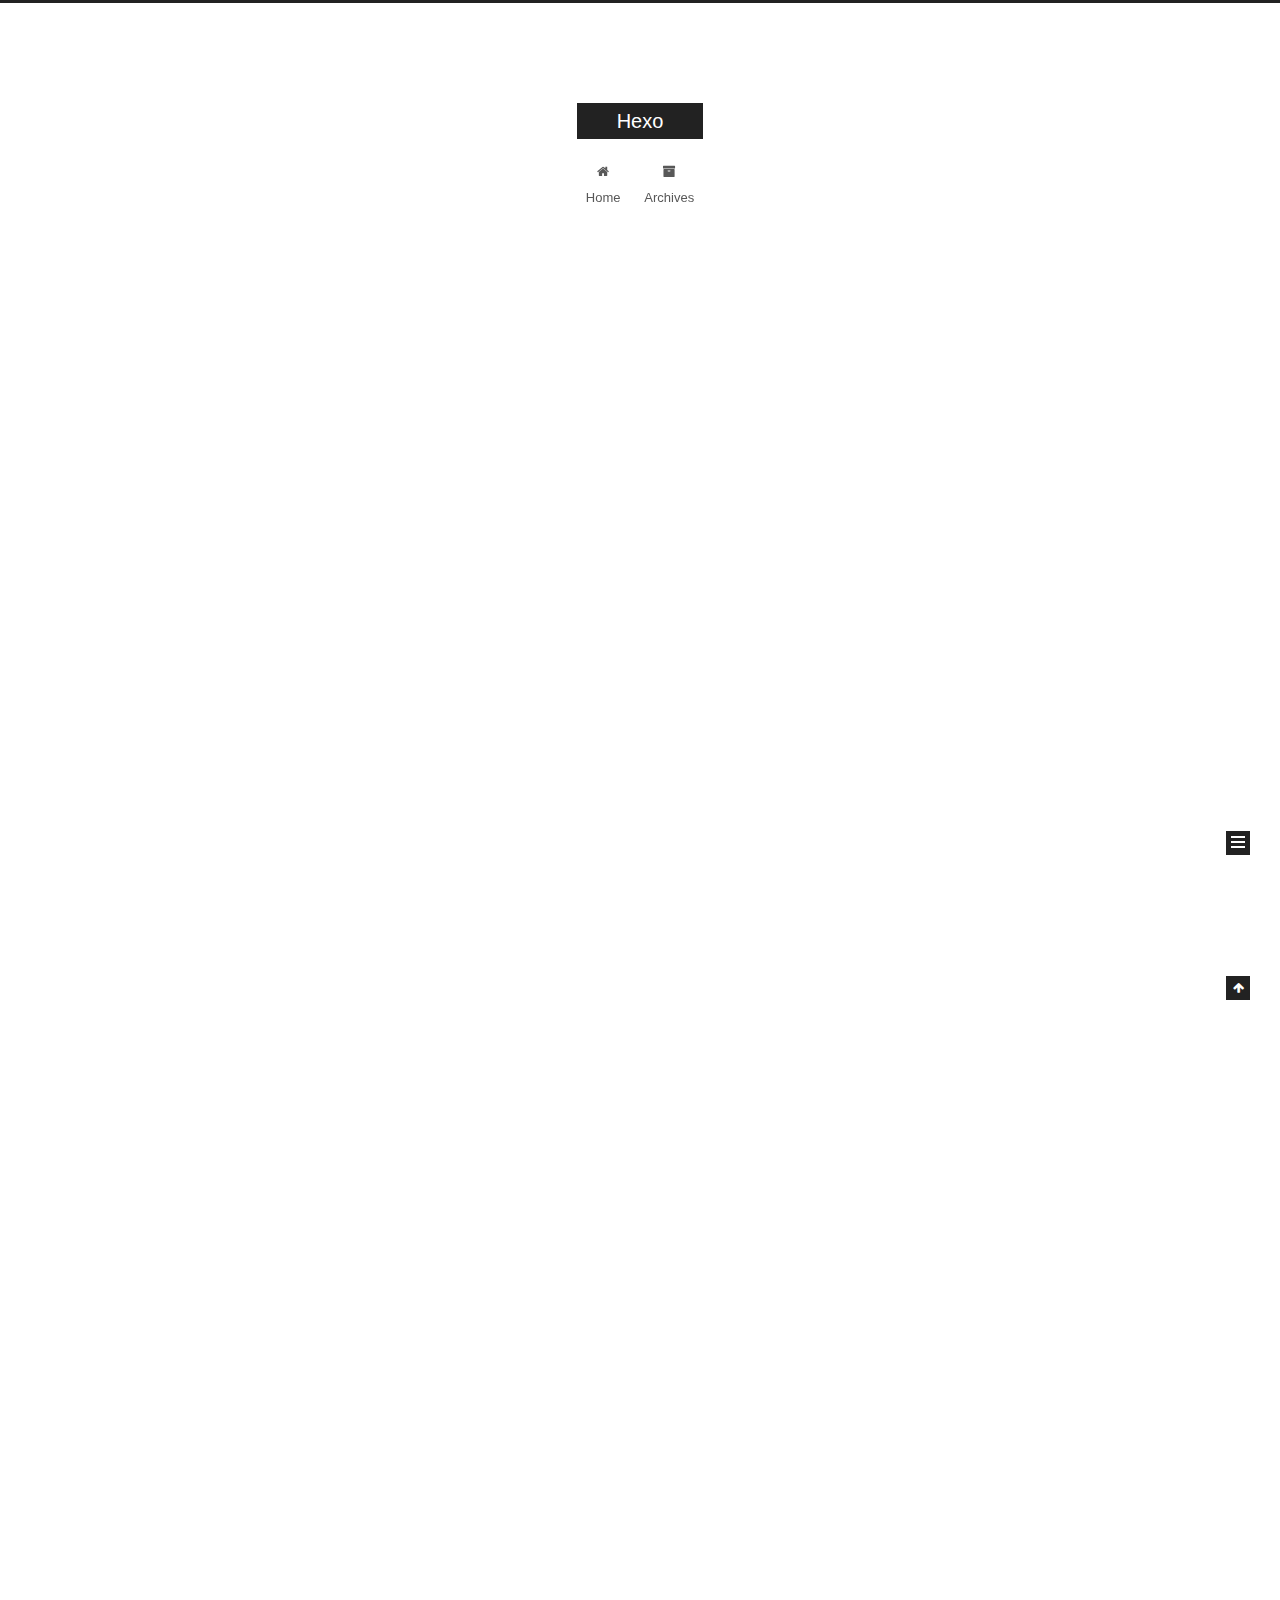
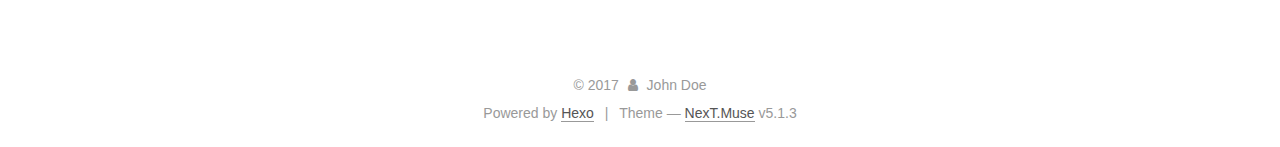
<file: index.html>
<!DOCTYPE html>



  


<html class="theme-next muse use-motion" lang="">
<head>
  <meta charset="UTF-8"/>
<meta http-equiv="X-UA-Compatible" content="IE=edge" />
<meta name="viewport" content="width=device-width, initial-scale=1, maximum-scale=1"/>
<meta name="theme-color" content="#222">









<meta http-equiv="Cache-Control" content="no-transform" />
<meta http-equiv="Cache-Control" content="no-siteapp" />
















  
  
  <link href="/lib/fancybox/source/jquery.fancybox.css?v=2.1.5" rel="stylesheet" type="text/css" />







<link href="/lib/font-awesome/css/font-awesome.min.css?v=4.6.2" rel="stylesheet" type="text/css" />

<link href="/css/main.css?v=5.1.3" rel="stylesheet" type="text/css" />


  <link rel="apple-touch-icon" sizes="180x180" href="/images/apple-touch-icon-next.png?v=5.1.3">


  <link rel="icon" type="image/png" sizes="32x32" href="/images/favicon-32x32-next.png?v=5.1.3">


  <link rel="icon" type="image/png" sizes="16x16" href="/images/favicon-16x16-next.png?v=5.1.3">


  <link rel="mask-icon" href="/images/logo.svg?v=5.1.3" color="#222">





  <meta name="keywords" content="Hexo, NexT" />










<meta property="og:type" content="website">
<meta property="og:title" content="Hexo">
<meta property="og:url" content="http://yoursite.com/index.html">
<meta property="og:site_name" content="Hexo">
<meta name="twitter:card" content="summary">
<meta name="twitter:title" content="Hexo">



<script type="text/javascript" id="hexo.configurations">
  var NexT = window.NexT || {};
  var CONFIG = {
    root: '/',
    scheme: 'Muse',
    version: '5.1.3',
    sidebar: {"position":"left","display":"post","offset":12,"b2t":false,"scrollpercent":false,"onmobile":false},
    fancybox: true,
    tabs: true,
    motion: {"enable":true,"async":false,"transition":{"post_block":"fadeIn","post_header":"slideDownIn","post_body":"slideDownIn","coll_header":"slideLeftIn","sidebar":"slideUpIn"}},
    duoshuo: {
      userId: '0',
      author: 'Author'
    },
    algolia: {
      applicationID: '',
      apiKey: '',
      indexName: '',
      hits: {"per_page":10},
      labels: {"input_placeholder":"Search for Posts","hits_empty":"We didn't find any results for the search: ${query}","hits_stats":"${hits} results found in ${time} ms"}
    }
  };
</script>



  <link rel="canonical" href="http://yoursite.com/"/>





  <title>Hexo</title>
  








</head>

<body itemscope itemtype="http://schema.org/WebPage" lang="">

  
  
    
  

  <div class="container sidebar-position-left 
  page-home">
    <div class="headband"></div>

    <header id="header" class="header" itemscope itemtype="http://schema.org/WPHeader">
      <div class="header-inner"><div class="site-brand-wrapper">
  <div class="site-meta ">
    

    <div class="custom-logo-site-title">
      <a href="/"  class="brand" rel="start">
        <span class="logo-line-before"><i></i></span>
        <span class="site-title">Hexo</span>
        <span class="logo-line-after"><i></i></span>
      </a>
    </div>
      
        <p class="site-subtitle"></p>
      
  </div>

  <div class="site-nav-toggle">
    <button>
      <span class="btn-bar"></span>
      <span class="btn-bar"></span>
      <span class="btn-bar"></span>
    </button>
  </div>
</div>

<nav class="site-nav">
  

  
    <ul id="menu" class="menu">
      
        
        <li class="menu-item menu-item-home">
          <a href="/" rel="section">
            
              <i class="menu-item-icon fa fa-fw fa-home"></i> <br />
            
            Home
          </a>
        </li>
      
        
        <li class="menu-item menu-item-archives">
          <a href="/archives/" rel="section">
            
              <i class="menu-item-icon fa fa-fw fa-archive"></i> <br />
            
            Archives
          </a>
        </li>
      

      
    </ul>
  

  
</nav>



 </div>
    </header>

    <main id="main" class="main">
      <div class="main-inner">
        <div class="content-wrap">
          <div id="content" class="content">
            
  <section id="posts" class="posts-expand">
    
      

  

  
  
  

  <article class="post post-type-normal" itemscope itemtype="http://schema.org/Article">
  
  
  
  <div class="post-block">
    <link itemprop="mainEntityOfPage" href="http://yoursite.com/2017/12/02/hihao/">

    <span hidden itemprop="author" itemscope itemtype="http://schema.org/Person">
      <meta itemprop="name" content="John Doe">
      <meta itemprop="description" content="">
      <meta itemprop="image" content="/images/avatar.gif">
    </span>

    <span hidden itemprop="publisher" itemscope itemtype="http://schema.org/Organization">
      <meta itemprop="name" content="Hexo">
    </span>

    
      <header class="post-header">

        
        
          <h1 class="post-title" itemprop="name headline">
                
                <a class="post-title-link" href="/2017/12/02/hihao/" itemprop="url">hihao</a></h1>
        

        <div class="post-meta">
          <span class="post-time">
            
              <span class="post-meta-item-icon">
                <i class="fa fa-calendar-o"></i>
              </span>
              
                <span class="post-meta-item-text">Posted on</span>
              
              <time title="Post created" itemprop="dateCreated datePublished" datetime="2017-12-02T00:59:42+08:00">
                2017-12-02
              </time>
            

            

            
          </span>

          

          
            
          

          
          

          

          

          

        </div>
      </header>
    

    
    
    
    <div class="post-body" itemprop="articleBody">

      
      

      
        
          
            <p>我们理解您需要更便捷更高效的工具记录思想，整理笔记、知识，并将其中承载的价值传播给他人，<strong>Cmd Markdown</strong> 是我们给出的答案 —— 我们为记录思想和分享知识提供更专业的工具。 您可以使用 Cmd Markdown：</p>

          
        
      
    </div>
    
    
    

    

    

    

    <footer class="post-footer">
      

      

      

      
      
        <div class="post-eof"></div>
      
    </footer>
  </div>
  
  
  
  </article>


    
      

  

  
  
  

  <article class="post post-type-normal" itemscope itemtype="http://schema.org/Article">
  
  
  
  <div class="post-block">
    <link itemprop="mainEntityOfPage" href="http://yoursite.com/2017/10/16/hello-world/">

    <span hidden itemprop="author" itemscope itemtype="http://schema.org/Person">
      <meta itemprop="name" content="John Doe">
      <meta itemprop="description" content="">
      <meta itemprop="image" content="/images/avatar.gif">
    </span>

    <span hidden itemprop="publisher" itemscope itemtype="http://schema.org/Organization">
      <meta itemprop="name" content="Hexo">
    </span>

    
      <header class="post-header">

        
        
          <h1 class="post-title" itemprop="name headline">
                
                <a class="post-title-link" href="/2017/10/16/hello-world/" itemprop="url">Hello World</a></h1>
        

        <div class="post-meta">
          <span class="post-time">
            
              <span class="post-meta-item-icon">
                <i class="fa fa-calendar-o"></i>
              </span>
              
                <span class="post-meta-item-text">Posted on</span>
              
              <time title="Post created" itemprop="dateCreated datePublished" datetime="2017-10-16T00:24:43+08:00">
                2017-10-16
              </time>
            

            

            
          </span>

          

          
            
          

          
          

          

          

          

        </div>
      </header>
    

    
    
    
    <div class="post-body" itemprop="articleBody">

      
      

      
        
          
            <p>Welcome to <a href="https://hexo.io/" target="_blank" rel="external">Hexo</a>! This is your very first post. Check <a href="https://hexo.io/docs/" target="_blank" rel="external">documentation</a> for more info. If you get any problems when using Hexo, you can find the answer in <a href="https://hexo.io/docs/troubleshooting.html" target="_blank" rel="external">troubleshooting</a> or you can ask me on <a href="https://github.com/hexojs/hexo/issues" target="_blank" rel="external">GitHub</a>.</p>
<h2 id="Quick-Start"><a href="#Quick-Start" class="headerlink" title="Quick Start"></a>Quick Start</h2><h3 id="Create-a-new-post"><a href="#Create-a-new-post" class="headerlink" title="Create a new post"></a>Create a new post</h3><figure class="highlight bash"><table><tr><td class="gutter"><pre><div class="line">1</div></pre></td><td class="code"><pre><div class="line">$ hexo new <span class="string">"My New Post"</span></div></pre></td></tr></table></figure>
<p>More info: <a href="https://hexo.io/docs/writing.html" target="_blank" rel="external">Writing</a></p>
<h3 id="Run-server"><a href="#Run-server" class="headerlink" title="Run server"></a>Run server</h3><figure class="highlight bash"><table><tr><td class="gutter"><pre><div class="line">1</div></pre></td><td class="code"><pre><div class="line">$ hexo server</div></pre></td></tr></table></figure>
<p>More info: <a href="https://hexo.io/docs/server.html" target="_blank" rel="external">Server</a></p>
<h3 id="Generate-static-files"><a href="#Generate-static-files" class="headerlink" title="Generate static files"></a>Generate static files</h3><figure class="highlight bash"><table><tr><td class="gutter"><pre><div class="line">1</div></pre></td><td class="code"><pre><div class="line">$ hexo generate</div></pre></td></tr></table></figure>
<p>More info: <a href="https://hexo.io/docs/generating.html" target="_blank" rel="external">Generating</a></p>
<h3 id="Deploy-to-remote-sites"><a href="#Deploy-to-remote-sites" class="headerlink" title="Deploy to remote sites"></a>Deploy to remote sites</h3><figure class="highlight bash"><table><tr><td class="gutter"><pre><div class="line">1</div></pre></td><td class="code"><pre><div class="line">$ hexo deploy</div></pre></td></tr></table></figure>
<p>More info: <a href="https://hexo.io/docs/deployment.html" target="_blank" rel="external">Deployment</a></p>

          
        
      
    </div>
    
    
    

    

    

    

    <footer class="post-footer">
      

      

      

      
      
        <div class="post-eof"></div>
      
    </footer>
  </div>
  
  
  
  </article>


    
  </section>

  


          </div>
          


          

        </div>
        
          
  
  <div class="sidebar-toggle">
    <div class="sidebar-toggle-line-wrap">
      <span class="sidebar-toggle-line sidebar-toggle-line-first"></span>
      <span class="sidebar-toggle-line sidebar-toggle-line-middle"></span>
      <span class="sidebar-toggle-line sidebar-toggle-line-last"></span>
    </div>
  </div>

  <aside id="sidebar" class="sidebar">
    
    <div class="sidebar-inner">

      

      

      <section class="site-overview-wrap sidebar-panel sidebar-panel-active">
        <div class="site-overview">
          <div class="site-author motion-element" itemprop="author" itemscope itemtype="http://schema.org/Person">
            
              <p class="site-author-name" itemprop="name">John Doe</p>
              <p class="site-description motion-element" itemprop="description"></p>
          </div>

          <nav class="site-state motion-element">

            
              <div class="site-state-item site-state-posts">
              
                <a href="/archives/">
              
                  <span class="site-state-item-count">2</span>
                  <span class="site-state-item-name">posts</span>
                </a>
              </div>
            

            

            

          </nav>

          

          <div class="links-of-author motion-element">
            
          </div>

          
          

          
          

          

        </div>
      </section>

      

      

    </div>
  </aside>


        
      </div>
    </main>

    <footer id="footer" class="footer">
      <div class="footer-inner">
        <div class="copyright">&copy; <span itemprop="copyrightYear">2017</span>
  <span class="with-love">
    <i class="fa fa-user"></i>
  </span>
  <span class="author" itemprop="copyrightHolder">John Doe</span>

  
</div>


  <div class="powered-by">Powered by <a class="theme-link" target="_blank" href="https://hexo.io">Hexo</a></div>



  <span class="post-meta-divider">|</span>



  <div class="theme-info">Theme &mdash; <a class="theme-link" target="_blank" href="https://github.com/iissnan/hexo-theme-next">NexT.Muse</a> v5.1.3</div>




        







        
      </div>
    </footer>

    
      <div class="back-to-top">
        <i class="fa fa-arrow-up"></i>
        
      </div>
    

    

  </div>

  

<script type="text/javascript">
  if (Object.prototype.toString.call(window.Promise) !== '[object Function]') {
    window.Promise = null;
  }
</script>









  












  
  
    <script type="text/javascript" src="/lib/jquery/index.js?v=2.1.3"></script>
  

  
  
    <script type="text/javascript" src="/lib/fastclick/lib/fastclick.min.js?v=1.0.6"></script>
  

  
  
    <script type="text/javascript" src="/lib/jquery_lazyload/jquery.lazyload.js?v=1.9.7"></script>
  

  
  
    <script type="text/javascript" src="/lib/velocity/velocity.min.js?v=1.2.1"></script>
  

  
  
    <script type="text/javascript" src="/lib/velocity/velocity.ui.min.js?v=1.2.1"></script>
  

  
  
    <script type="text/javascript" src="/lib/fancybox/source/jquery.fancybox.pack.js?v=2.1.5"></script>
  


  


  <script type="text/javascript" src="/js/src/utils.js?v=5.1.3"></script>

  <script type="text/javascript" src="/js/src/motion.js?v=5.1.3"></script>



  
  

  

  


  <script type="text/javascript" src="/js/src/bootstrap.js?v=5.1.3"></script>



  


  




	





  





  












  





  

  

  

  
  

  

  

  

</body>
</html>
</file>
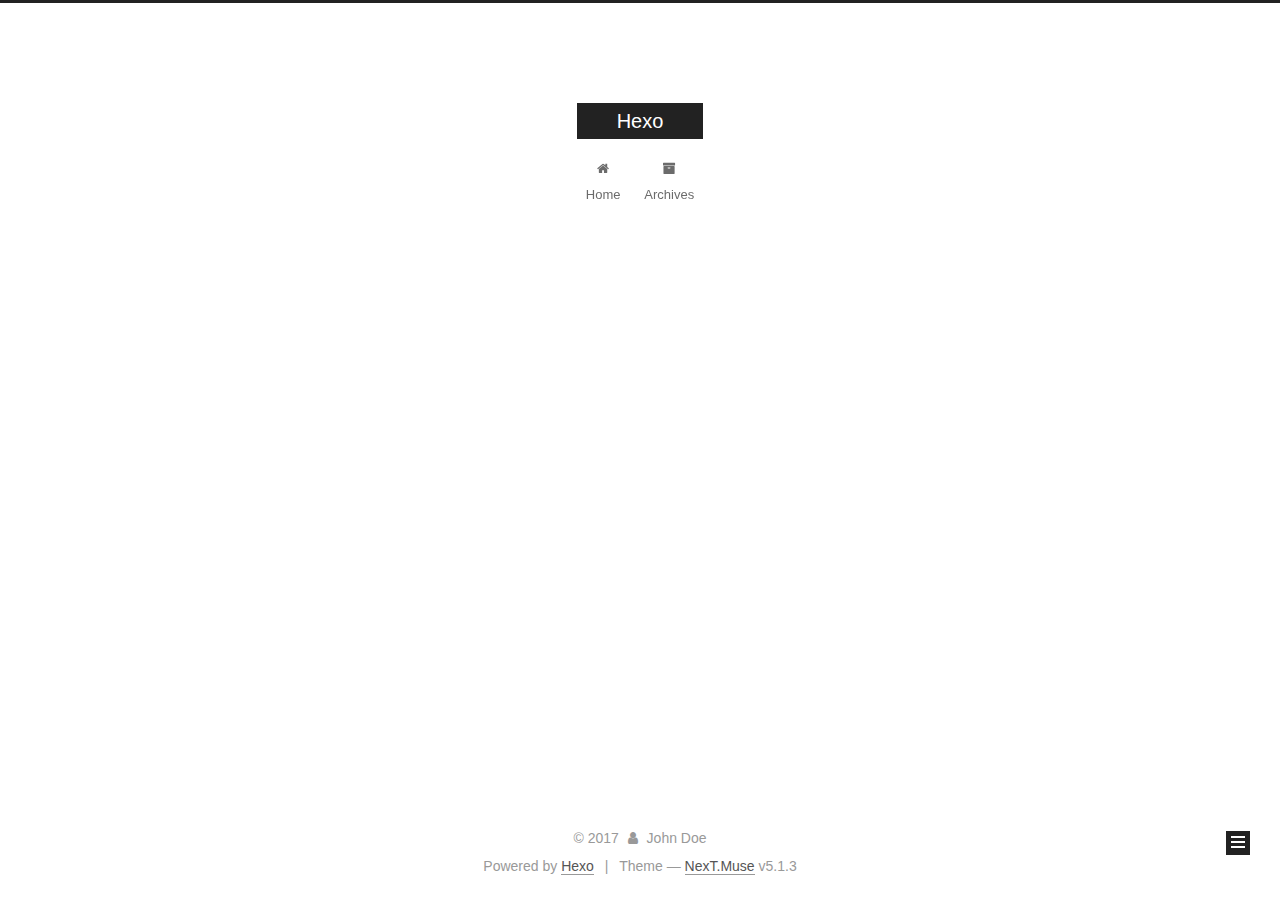
<file: archives/index.html>
<!DOCTYPE html>



  


<html class="theme-next muse use-motion" lang="">
<head>
  <meta charset="UTF-8"/>
<meta http-equiv="X-UA-Compatible" content="IE=edge" />
<meta name="viewport" content="width=device-width, initial-scale=1, maximum-scale=1"/>
<meta name="theme-color" content="#222">









<meta http-equiv="Cache-Control" content="no-transform" />
<meta http-equiv="Cache-Control" content="no-siteapp" />
















  
  
  <link href="/lib/fancybox/source/jquery.fancybox.css?v=2.1.5" rel="stylesheet" type="text/css" />







<link href="/lib/font-awesome/css/font-awesome.min.css?v=4.6.2" rel="stylesheet" type="text/css" />

<link href="/css/main.css?v=5.1.3" rel="stylesheet" type="text/css" />


  <link rel="apple-touch-icon" sizes="180x180" href="/images/apple-touch-icon-next.png?v=5.1.3">


  <link rel="icon" type="image/png" sizes="32x32" href="/images/favicon-32x32-next.png?v=5.1.3">


  <link rel="icon" type="image/png" sizes="16x16" href="/images/favicon-16x16-next.png?v=5.1.3">


  <link rel="mask-icon" href="/images/logo.svg?v=5.1.3" color="#222">





  <meta name="keywords" content="Hexo, NexT" />










<meta property="og:type" content="website">
<meta property="og:title" content="Hexo">
<meta property="og:url" content="http://yoursite.com/archives/index.html">
<meta property="og:site_name" content="Hexo">
<meta name="twitter:card" content="summary">
<meta name="twitter:title" content="Hexo">



<script type="text/javascript" id="hexo.configurations">
  var NexT = window.NexT || {};
  var CONFIG = {
    root: '/',
    scheme: 'Muse',
    version: '5.1.3',
    sidebar: {"position":"left","display":"post","offset":12,"b2t":false,"scrollpercent":false,"onmobile":false},
    fancybox: true,
    tabs: true,
    motion: {"enable":true,"async":false,"transition":{"post_block":"fadeIn","post_header":"slideDownIn","post_body":"slideDownIn","coll_header":"slideLeftIn","sidebar":"slideUpIn"}},
    duoshuo: {
      userId: '0',
      author: 'Author'
    },
    algolia: {
      applicationID: '',
      apiKey: '',
      indexName: '',
      hits: {"per_page":10},
      labels: {"input_placeholder":"Search for Posts","hits_empty":"We didn't find any results for the search: ${query}","hits_stats":"${hits} results found in ${time} ms"}
    }
  };
</script>



  <link rel="canonical" href="http://yoursite.com/archives/"/>





  <title>Archive | Hexo</title>
  








</head>

<body itemscope itemtype="http://schema.org/WebPage" lang="">

  
  
    
  

  <div class="container sidebar-position-left page-archive">
    <div class="headband"></div>

    <header id="header" class="header" itemscope itemtype="http://schema.org/WPHeader">
      <div class="header-inner"><div class="site-brand-wrapper">
  <div class="site-meta ">
    

    <div class="custom-logo-site-title">
      <a href="/"  class="brand" rel="start">
        <span class="logo-line-before"><i></i></span>
        <span class="site-title">Hexo</span>
        <span class="logo-line-after"><i></i></span>
      </a>
    </div>
      
        <p class="site-subtitle"></p>
      
  </div>

  <div class="site-nav-toggle">
    <button>
      <span class="btn-bar"></span>
      <span class="btn-bar"></span>
      <span class="btn-bar"></span>
    </button>
  </div>
</div>

<nav class="site-nav">
  

  
    <ul id="menu" class="menu">
      
        
        <li class="menu-item menu-item-home">
          <a href="/" rel="section">
            
              <i class="menu-item-icon fa fa-fw fa-home"></i> <br />
            
            Home
          </a>
        </li>
      
        
        <li class="menu-item menu-item-archives">
          <a href="/archives/" rel="section">
            
              <i class="menu-item-icon fa fa-fw fa-archive"></i> <br />
            
            Archives
          </a>
        </li>
      

      
    </ul>
  

  
</nav>



 </div>
    </header>

    <main id="main" class="main">
      <div class="main-inner">
        <div class="content-wrap">
          <div id="content" class="content">
            

  
  
  
  <div class="post-block archive">
    <div id="posts" class="posts-collapse">
      <span class="archive-move-on"></span>

      <span class="archive-page-counter">
        
        
        
          
        
        Um..! 2 posts in total. Keep on posting.
      </span>

      

        
        
        

        
          
          <div class="collection-title">
            <h1 class="archive-year" id="archive-year-2017">2017</h1>
          </div>
        
        

        

  <article class="post post-type-normal" itemscope itemtype="http://schema.org/Article">
    <header class="post-header">

      <h2 class="post-title">
        
            <a class="post-title-link" href="/2017/12/02/hihao/" itemprop="url">
              
                <span itemprop="name">hihao</span>
              
            </a>
        
      </h2>

      <div class="post-meta">
        <time class="post-time" itemprop="dateCreated"
              datetime="2017-12-02T00:59:42+08:00"
              content="2017-12-02" >
          12-02
        </time>
      </div>

    </header>
  </article>



      

        
        
        

        
        

        

  <article class="post post-type-normal" itemscope itemtype="http://schema.org/Article">
    <header class="post-header">

      <h2 class="post-title">
        
            <a class="post-title-link" href="/2017/10/16/hello-world/" itemprop="url">
              
                <span itemprop="name">Hello World</span>
              
            </a>
        
      </h2>

      <div class="post-meta">
        <time class="post-time" itemprop="dateCreated"
              datetime="2017-10-16T00:24:43+08:00"
              content="2017-10-16" >
          10-16
        </time>
      </div>

    </header>
  </article>



      

    </div>
  </div>
  
  
  

  



          </div>
          


          

        </div>
        
          
  
  <div class="sidebar-toggle">
    <div class="sidebar-toggle-line-wrap">
      <span class="sidebar-toggle-line sidebar-toggle-line-first"></span>
      <span class="sidebar-toggle-line sidebar-toggle-line-middle"></span>
      <span class="sidebar-toggle-line sidebar-toggle-line-last"></span>
    </div>
  </div>

  <aside id="sidebar" class="sidebar">
    
    <div class="sidebar-inner">

      

      

      <section class="site-overview-wrap sidebar-panel sidebar-panel-active">
        <div class="site-overview">
          <div class="site-author motion-element" itemprop="author" itemscope itemtype="http://schema.org/Person">
            
              <p class="site-author-name" itemprop="name">John Doe</p>
              <p class="site-description motion-element" itemprop="description"></p>
          </div>

          <nav class="site-state motion-element">

            
              <div class="site-state-item site-state-posts">
              
                <a href="/archives/">
              
                  <span class="site-state-item-count">2</span>
                  <span class="site-state-item-name">posts</span>
                </a>
              </div>
            

            

            

          </nav>

          

          <div class="links-of-author motion-element">
            
          </div>

          
          

          
          

          

        </div>
      </section>

      

      

    </div>
  </aside>


        
      </div>
    </main>

    <footer id="footer" class="footer">
      <div class="footer-inner">
        <div class="copyright">&copy; <span itemprop="copyrightYear">2017</span>
  <span class="with-love">
    <i class="fa fa-user"></i>
  </span>
  <span class="author" itemprop="copyrightHolder">John Doe</span>

  
</div>


  <div class="powered-by">Powered by <a class="theme-link" target="_blank" href="https://hexo.io">Hexo</a></div>



  <span class="post-meta-divider">|</span>



  <div class="theme-info">Theme &mdash; <a class="theme-link" target="_blank" href="https://github.com/iissnan/hexo-theme-next">NexT.Muse</a> v5.1.3</div>




        







        
      </div>
    </footer>

    
      <div class="back-to-top">
        <i class="fa fa-arrow-up"></i>
        
      </div>
    

    

  </div>

  

<script type="text/javascript">
  if (Object.prototype.toString.call(window.Promise) !== '[object Function]') {
    window.Promise = null;
  }
</script>









  












  
  
    <script type="text/javascript" src="/lib/jquery/index.js?v=2.1.3"></script>
  

  
  
    <script type="text/javascript" src="/lib/fastclick/lib/fastclick.min.js?v=1.0.6"></script>
  

  
  
    <script type="text/javascript" src="/lib/jquery_lazyload/jquery.lazyload.js?v=1.9.7"></script>
  

  
  
    <script type="text/javascript" src="/lib/velocity/velocity.min.js?v=1.2.1"></script>
  

  
  
    <script type="text/javascript" src="/lib/velocity/velocity.ui.min.js?v=1.2.1"></script>
  

  
  
    <script type="text/javascript" src="/lib/fancybox/source/jquery.fancybox.pack.js?v=2.1.5"></script>
  


  


  <script type="text/javascript" src="/js/src/utils.js?v=5.1.3"></script>

  <script type="text/javascript" src="/js/src/motion.js?v=5.1.3"></script>



  
  

  

  


  <script type="text/javascript" src="/js/src/bootstrap.js?v=5.1.3"></script>



  


  




	





  





  












  





  

  

  

  
  

  

  

  

</body>
</html>
</file>
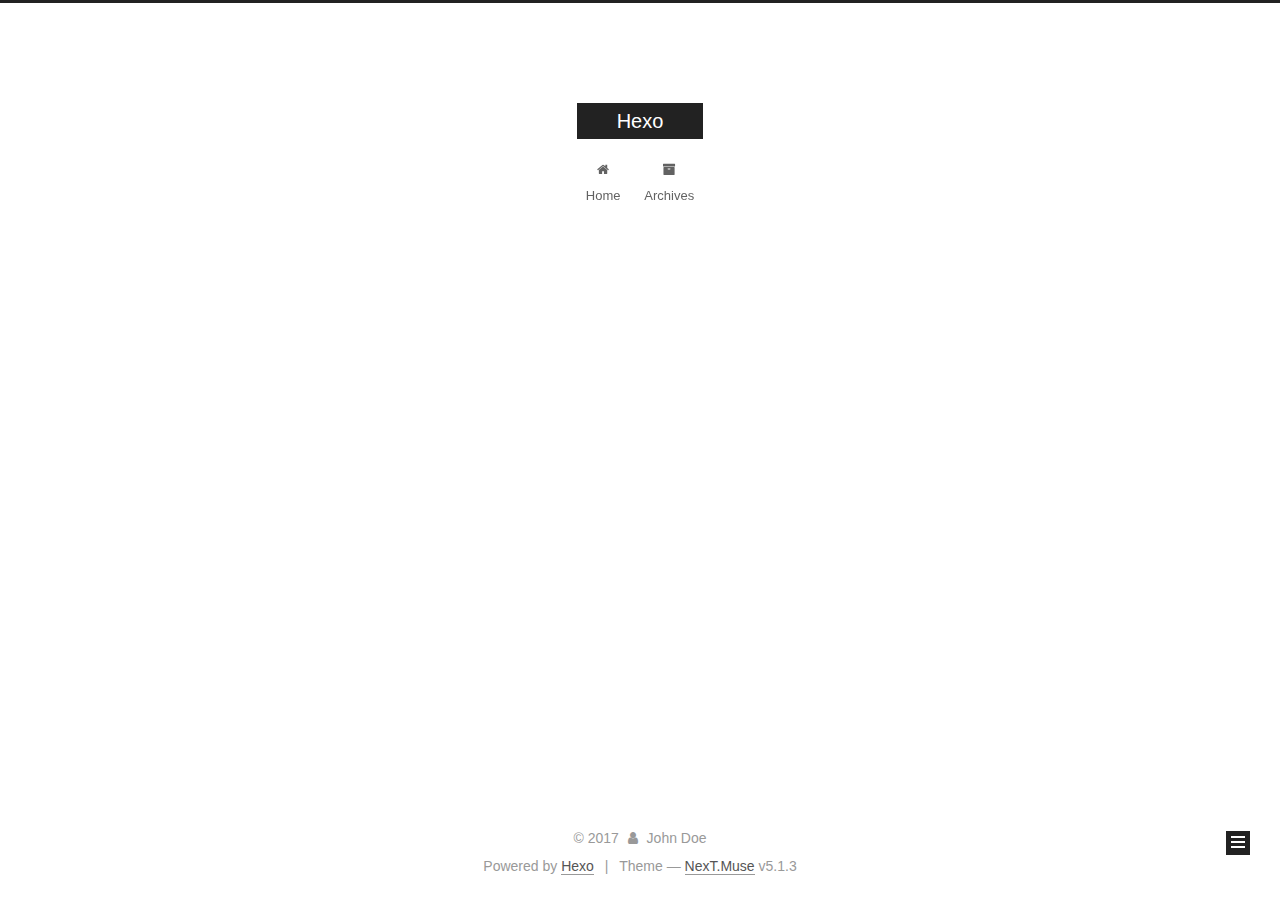
<file: archives/2017/index.html>
<!DOCTYPE html>



  


<html class="theme-next muse use-motion" lang="">
<head>
  <meta charset="UTF-8"/>
<meta http-equiv="X-UA-Compatible" content="IE=edge" />
<meta name="viewport" content="width=device-width, initial-scale=1, maximum-scale=1"/>
<meta name="theme-color" content="#222">









<meta http-equiv="Cache-Control" content="no-transform" />
<meta http-equiv="Cache-Control" content="no-siteapp" />
















  
  
  <link href="/lib/fancybox/source/jquery.fancybox.css?v=2.1.5" rel="stylesheet" type="text/css" />







<link href="/lib/font-awesome/css/font-awesome.min.css?v=4.6.2" rel="stylesheet" type="text/css" />

<link href="/css/main.css?v=5.1.3" rel="stylesheet" type="text/css" />


  <link rel="apple-touch-icon" sizes="180x180" href="/images/apple-touch-icon-next.png?v=5.1.3">


  <link rel="icon" type="image/png" sizes="32x32" href="/images/favicon-32x32-next.png?v=5.1.3">


  <link rel="icon" type="image/png" sizes="16x16" href="/images/favicon-16x16-next.png?v=5.1.3">


  <link rel="mask-icon" href="/images/logo.svg?v=5.1.3" color="#222">





  <meta name="keywords" content="Hexo, NexT" />










<meta property="og:type" content="website">
<meta property="og:title" content="Hexo">
<meta property="og:url" content="http://yoursite.com/archives/2017/index.html">
<meta property="og:site_name" content="Hexo">
<meta name="twitter:card" content="summary">
<meta name="twitter:title" content="Hexo">



<script type="text/javascript" id="hexo.configurations">
  var NexT = window.NexT || {};
  var CONFIG = {
    root: '/',
    scheme: 'Muse',
    version: '5.1.3',
    sidebar: {"position":"left","display":"post","offset":12,"b2t":false,"scrollpercent":false,"onmobile":false},
    fancybox: true,
    tabs: true,
    motion: {"enable":true,"async":false,"transition":{"post_block":"fadeIn","post_header":"slideDownIn","post_body":"slideDownIn","coll_header":"slideLeftIn","sidebar":"slideUpIn"}},
    duoshuo: {
      userId: '0',
      author: 'Author'
    },
    algolia: {
      applicationID: '',
      apiKey: '',
      indexName: '',
      hits: {"per_page":10},
      labels: {"input_placeholder":"Search for Posts","hits_empty":"We didn't find any results for the search: ${query}","hits_stats":"${hits} results found in ${time} ms"}
    }
  };
</script>



  <link rel="canonical" href="http://yoursite.com/archives/2017/"/>





  <title>Archive | Hexo</title>
  








</head>

<body itemscope itemtype="http://schema.org/WebPage" lang="">

  
  
    
  

  <div class="container sidebar-position-left page-archive">
    <div class="headband"></div>

    <header id="header" class="header" itemscope itemtype="http://schema.org/WPHeader">
      <div class="header-inner"><div class="site-brand-wrapper">
  <div class="site-meta ">
    

    <div class="custom-logo-site-title">
      <a href="/"  class="brand" rel="start">
        <span class="logo-line-before"><i></i></span>
        <span class="site-title">Hexo</span>
        <span class="logo-line-after"><i></i></span>
      </a>
    </div>
      
        <p class="site-subtitle"></p>
      
  </div>

  <div class="site-nav-toggle">
    <button>
      <span class="btn-bar"></span>
      <span class="btn-bar"></span>
      <span class="btn-bar"></span>
    </button>
  </div>
</div>

<nav class="site-nav">
  

  
    <ul id="menu" class="menu">
      
        
        <li class="menu-item menu-item-home">
          <a href="/" rel="section">
            
              <i class="menu-item-icon fa fa-fw fa-home"></i> <br />
            
            Home
          </a>
        </li>
      
        
        <li class="menu-item menu-item-archives">
          <a href="/archives/" rel="section">
            
              <i class="menu-item-icon fa fa-fw fa-archive"></i> <br />
            
            Archives
          </a>
        </li>
      

      
    </ul>
  

  
</nav>



 </div>
    </header>

    <main id="main" class="main">
      <div class="main-inner">
        <div class="content-wrap">
          <div id="content" class="content">
            

  
  
  
  <div class="post-block archive">
    <div id="posts" class="posts-collapse">
      <span class="archive-move-on"></span>

      <span class="archive-page-counter">
        
        
        
          
        
        Um..! 2 posts in total. Keep on posting.
      </span>

      

        
        
        

        
          
          <div class="collection-title">
            <h1 class="archive-year" id="archive-year-2017">2017</h1>
          </div>
        
        

        

  <article class="post post-type-normal" itemscope itemtype="http://schema.org/Article">
    <header class="post-header">

      <h2 class="post-title">
        
            <a class="post-title-link" href="/2017/12/02/hihao/" itemprop="url">
              
                <span itemprop="name">hihao</span>
              
            </a>
        
      </h2>

      <div class="post-meta">
        <time class="post-time" itemprop="dateCreated"
              datetime="2017-12-02T00:59:42+08:00"
              content="2017-12-02" >
          12-02
        </time>
      </div>

    </header>
  </article>



      

        
        
        

        
        

        

  <article class="post post-type-normal" itemscope itemtype="http://schema.org/Article">
    <header class="post-header">

      <h2 class="post-title">
        
            <a class="post-title-link" href="/2017/10/16/hello-world/" itemprop="url">
              
                <span itemprop="name">Hello World</span>
              
            </a>
        
      </h2>

      <div class="post-meta">
        <time class="post-time" itemprop="dateCreated"
              datetime="2017-10-16T00:24:43+08:00"
              content="2017-10-16" >
          10-16
        </time>
      </div>

    </header>
  </article>



      

    </div>
  </div>
  
  
  

  



          </div>
          


          

        </div>
        
          
  
  <div class="sidebar-toggle">
    <div class="sidebar-toggle-line-wrap">
      <span class="sidebar-toggle-line sidebar-toggle-line-first"></span>
      <span class="sidebar-toggle-line sidebar-toggle-line-middle"></span>
      <span class="sidebar-toggle-line sidebar-toggle-line-last"></span>
    </div>
  </div>

  <aside id="sidebar" class="sidebar">
    
    <div class="sidebar-inner">

      

      

      <section class="site-overview-wrap sidebar-panel sidebar-panel-active">
        <div class="site-overview">
          <div class="site-author motion-element" itemprop="author" itemscope itemtype="http://schema.org/Person">
            
              <p class="site-author-name" itemprop="name">John Doe</p>
              <p class="site-description motion-element" itemprop="description"></p>
          </div>

          <nav class="site-state motion-element">

            
              <div class="site-state-item site-state-posts">
              
                <a href="/archives/">
              
                  <span class="site-state-item-count">2</span>
                  <span class="site-state-item-name">posts</span>
                </a>
              </div>
            

            

            

          </nav>

          

          <div class="links-of-author motion-element">
            
          </div>

          
          

          
          

          

        </div>
      </section>

      

      

    </div>
  </aside>


        
      </div>
    </main>

    <footer id="footer" class="footer">
      <div class="footer-inner">
        <div class="copyright">&copy; <span itemprop="copyrightYear">2017</span>
  <span class="with-love">
    <i class="fa fa-user"></i>
  </span>
  <span class="author" itemprop="copyrightHolder">John Doe</span>

  
</div>


  <div class="powered-by">Powered by <a class="theme-link" target="_blank" href="https://hexo.io">Hexo</a></div>



  <span class="post-meta-divider">|</span>



  <div class="theme-info">Theme &mdash; <a class="theme-link" target="_blank" href="https://github.com/iissnan/hexo-theme-next">NexT.Muse</a> v5.1.3</div>




        







        
      </div>
    </footer>

    
      <div class="back-to-top">
        <i class="fa fa-arrow-up"></i>
        
      </div>
    

    

  </div>

  

<script type="text/javascript">
  if (Object.prototype.toString.call(window.Promise) !== '[object Function]') {
    window.Promise = null;
  }
</script>









  












  
  
    <script type="text/javascript" src="/lib/jquery/index.js?v=2.1.3"></script>
  

  
  
    <script type="text/javascript" src="/lib/fastclick/lib/fastclick.min.js?v=1.0.6"></script>
  

  
  
    <script type="text/javascript" src="/lib/jquery_lazyload/jquery.lazyload.js?v=1.9.7"></script>
  

  
  
    <script type="text/javascript" src="/lib/velocity/velocity.min.js?v=1.2.1"></script>
  

  
  
    <script type="text/javascript" src="/lib/velocity/velocity.ui.min.js?v=1.2.1"></script>
  

  
  
    <script type="text/javascript" src="/lib/fancybox/source/jquery.fancybox.pack.js?v=2.1.5"></script>
  


  


  <script type="text/javascript" src="/js/src/utils.js?v=5.1.3"></script>

  <script type="text/javascript" src="/js/src/motion.js?v=5.1.3"></script>



  
  

  

  


  <script type="text/javascript" src="/js/src/bootstrap.js?v=5.1.3"></script>



  


  




	





  





  












  





  

  

  

  
  

  

  

  

</body>
</html>
</file>
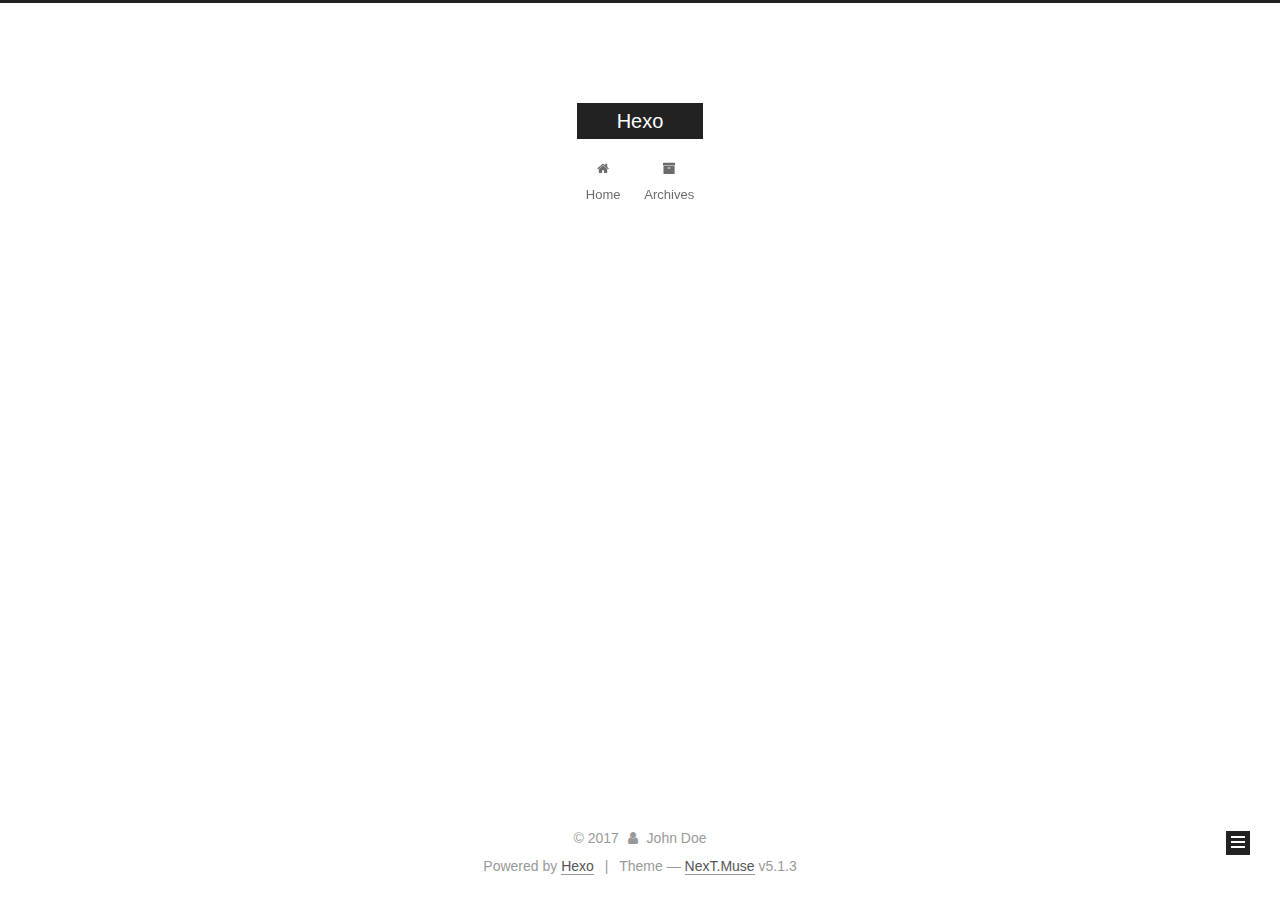
<file: archives/2017/10/index.html>
<!DOCTYPE html>



  


<html class="theme-next muse use-motion" lang="">
<head>
  <meta charset="UTF-8"/>
<meta http-equiv="X-UA-Compatible" content="IE=edge" />
<meta name="viewport" content="width=device-width, initial-scale=1, maximum-scale=1"/>
<meta name="theme-color" content="#222">









<meta http-equiv="Cache-Control" content="no-transform" />
<meta http-equiv="Cache-Control" content="no-siteapp" />
















  
  
  <link href="/lib/fancybox/source/jquery.fancybox.css?v=2.1.5" rel="stylesheet" type="text/css" />







<link href="/lib/font-awesome/css/font-awesome.min.css?v=4.6.2" rel="stylesheet" type="text/css" />

<link href="/css/main.css?v=5.1.3" rel="stylesheet" type="text/css" />


  <link rel="apple-touch-icon" sizes="180x180" href="/images/apple-touch-icon-next.png?v=5.1.3">


  <link rel="icon" type="image/png" sizes="32x32" href="/images/favicon-32x32-next.png?v=5.1.3">


  <link rel="icon" type="image/png" sizes="16x16" href="/images/favicon-16x16-next.png?v=5.1.3">


  <link rel="mask-icon" href="/images/logo.svg?v=5.1.3" color="#222">





  <meta name="keywords" content="Hexo, NexT" />










<meta property="og:type" content="website">
<meta property="og:title" content="Hexo">
<meta property="og:url" content="http://yoursite.com/archives/2017/10/index.html">
<meta property="og:site_name" content="Hexo">
<meta name="twitter:card" content="summary">
<meta name="twitter:title" content="Hexo">



<script type="text/javascript" id="hexo.configurations">
  var NexT = window.NexT || {};
  var CONFIG = {
    root: '/',
    scheme: 'Muse',
    version: '5.1.3',
    sidebar: {"position":"left","display":"post","offset":12,"b2t":false,"scrollpercent":false,"onmobile":false},
    fancybox: true,
    tabs: true,
    motion: {"enable":true,"async":false,"transition":{"post_block":"fadeIn","post_header":"slideDownIn","post_body":"slideDownIn","coll_header":"slideLeftIn","sidebar":"slideUpIn"}},
    duoshuo: {
      userId: '0',
      author: 'Author'
    },
    algolia: {
      applicationID: '',
      apiKey: '',
      indexName: '',
      hits: {"per_page":10},
      labels: {"input_placeholder":"Search for Posts","hits_empty":"We didn't find any results for the search: ${query}","hits_stats":"${hits} results found in ${time} ms"}
    }
  };
</script>



  <link rel="canonical" href="http://yoursite.com/archives/2017/10/"/>





  <title>Archive | Hexo</title>
  








</head>

<body itemscope itemtype="http://schema.org/WebPage" lang="">

  
  
    
  

  <div class="container sidebar-position-left page-archive">
    <div class="headband"></div>

    <header id="header" class="header" itemscope itemtype="http://schema.org/WPHeader">
      <div class="header-inner"><div class="site-brand-wrapper">
  <div class="site-meta ">
    

    <div class="custom-logo-site-title">
      <a href="/"  class="brand" rel="start">
        <span class="logo-line-before"><i></i></span>
        <span class="site-title">Hexo</span>
        <span class="logo-line-after"><i></i></span>
      </a>
    </div>
      
        <p class="site-subtitle"></p>
      
  </div>

  <div class="site-nav-toggle">
    <button>
      <span class="btn-bar"></span>
      <span class="btn-bar"></span>
      <span class="btn-bar"></span>
    </button>
  </div>
</div>

<nav class="site-nav">
  

  
    <ul id="menu" class="menu">
      
        
        <li class="menu-item menu-item-home">
          <a href="/" rel="section">
            
              <i class="menu-item-icon fa fa-fw fa-home"></i> <br />
            
            Home
          </a>
        </li>
      
        
        <li class="menu-item menu-item-archives">
          <a href="/archives/" rel="section">
            
              <i class="menu-item-icon fa fa-fw fa-archive"></i> <br />
            
            Archives
          </a>
        </li>
      

      
    </ul>
  

  
</nav>



 </div>
    </header>

    <main id="main" class="main">
      <div class="main-inner">
        <div class="content-wrap">
          <div id="content" class="content">
            

  
  
  
  <div class="post-block archive">
    <div id="posts" class="posts-collapse">
      <span class="archive-move-on"></span>

      <span class="archive-page-counter">
        
        
        
          
        
        Um..! 2 posts in total. Keep on posting.
      </span>

      

        
        
        

        
          
          <div class="collection-title">
            <h1 class="archive-year" id="archive-year-2017">2017</h1>
          </div>
        
        

        

  <article class="post post-type-normal" itemscope itemtype="http://schema.org/Article">
    <header class="post-header">

      <h2 class="post-title">
        
            <a class="post-title-link" href="/2017/10/16/hello-world/" itemprop="url">
              
                <span itemprop="name">Hello World</span>
              
            </a>
        
      </h2>

      <div class="post-meta">
        <time class="post-time" itemprop="dateCreated"
              datetime="2017-10-16T00:24:43+08:00"
              content="2017-10-16" >
          10-16
        </time>
      </div>

    </header>
  </article>



      

    </div>
  </div>
  
  
  

  



          </div>
          


          

        </div>
        
          
  
  <div class="sidebar-toggle">
    <div class="sidebar-toggle-line-wrap">
      <span class="sidebar-toggle-line sidebar-toggle-line-first"></span>
      <span class="sidebar-toggle-line sidebar-toggle-line-middle"></span>
      <span class="sidebar-toggle-line sidebar-toggle-line-last"></span>
    </div>
  </div>

  <aside id="sidebar" class="sidebar">
    
    <div class="sidebar-inner">

      

      

      <section class="site-overview-wrap sidebar-panel sidebar-panel-active">
        <div class="site-overview">
          <div class="site-author motion-element" itemprop="author" itemscope itemtype="http://schema.org/Person">
            
              <p class="site-author-name" itemprop="name">John Doe</p>
              <p class="site-description motion-element" itemprop="description"></p>
          </div>

          <nav class="site-state motion-element">

            
              <div class="site-state-item site-state-posts">
              
                <a href="/archives/">
              
                  <span class="site-state-item-count">2</span>
                  <span class="site-state-item-name">posts</span>
                </a>
              </div>
            

            

            

          </nav>

          

          <div class="links-of-author motion-element">
            
          </div>

          
          

          
          

          

        </div>
      </section>

      

      

    </div>
  </aside>


        
      </div>
    </main>

    <footer id="footer" class="footer">
      <div class="footer-inner">
        <div class="copyright">&copy; <span itemprop="copyrightYear">2017</span>
  <span class="with-love">
    <i class="fa fa-user"></i>
  </span>
  <span class="author" itemprop="copyrightHolder">John Doe</span>

  
</div>


  <div class="powered-by">Powered by <a class="theme-link" target="_blank" href="https://hexo.io">Hexo</a></div>



  <span class="post-meta-divider">|</span>



  <div class="theme-info">Theme &mdash; <a class="theme-link" target="_blank" href="https://github.com/iissnan/hexo-theme-next">NexT.Muse</a> v5.1.3</div>




        







        
      </div>
    </footer>

    
      <div class="back-to-top">
        <i class="fa fa-arrow-up"></i>
        
      </div>
    

    

  </div>

  

<script type="text/javascript">
  if (Object.prototype.toString.call(window.Promise) !== '[object Function]') {
    window.Promise = null;
  }
</script>









  












  
  
    <script type="text/javascript" src="/lib/jquery/index.js?v=2.1.3"></script>
  

  
  
    <script type="text/javascript" src="/lib/fastclick/lib/fastclick.min.js?v=1.0.6"></script>
  

  
  
    <script type="text/javascript" src="/lib/jquery_lazyload/jquery.lazyload.js?v=1.9.7"></script>
  

  
  
    <script type="text/javascript" src="/lib/velocity/velocity.min.js?v=1.2.1"></script>
  

  
  
    <script type="text/javascript" src="/lib/velocity/velocity.ui.min.js?v=1.2.1"></script>
  

  
  
    <script type="text/javascript" src="/lib/fancybox/source/jquery.fancybox.pack.js?v=2.1.5"></script>
  


  


  <script type="text/javascript" src="/js/src/utils.js?v=5.1.3"></script>

  <script type="text/javascript" src="/js/src/motion.js?v=5.1.3"></script>



  
  

  

  


  <script type="text/javascript" src="/js/src/bootstrap.js?v=5.1.3"></script>



  


  




	





  





  












  





  

  

  

  
  

  

  

  

</body>
</html>
</file>
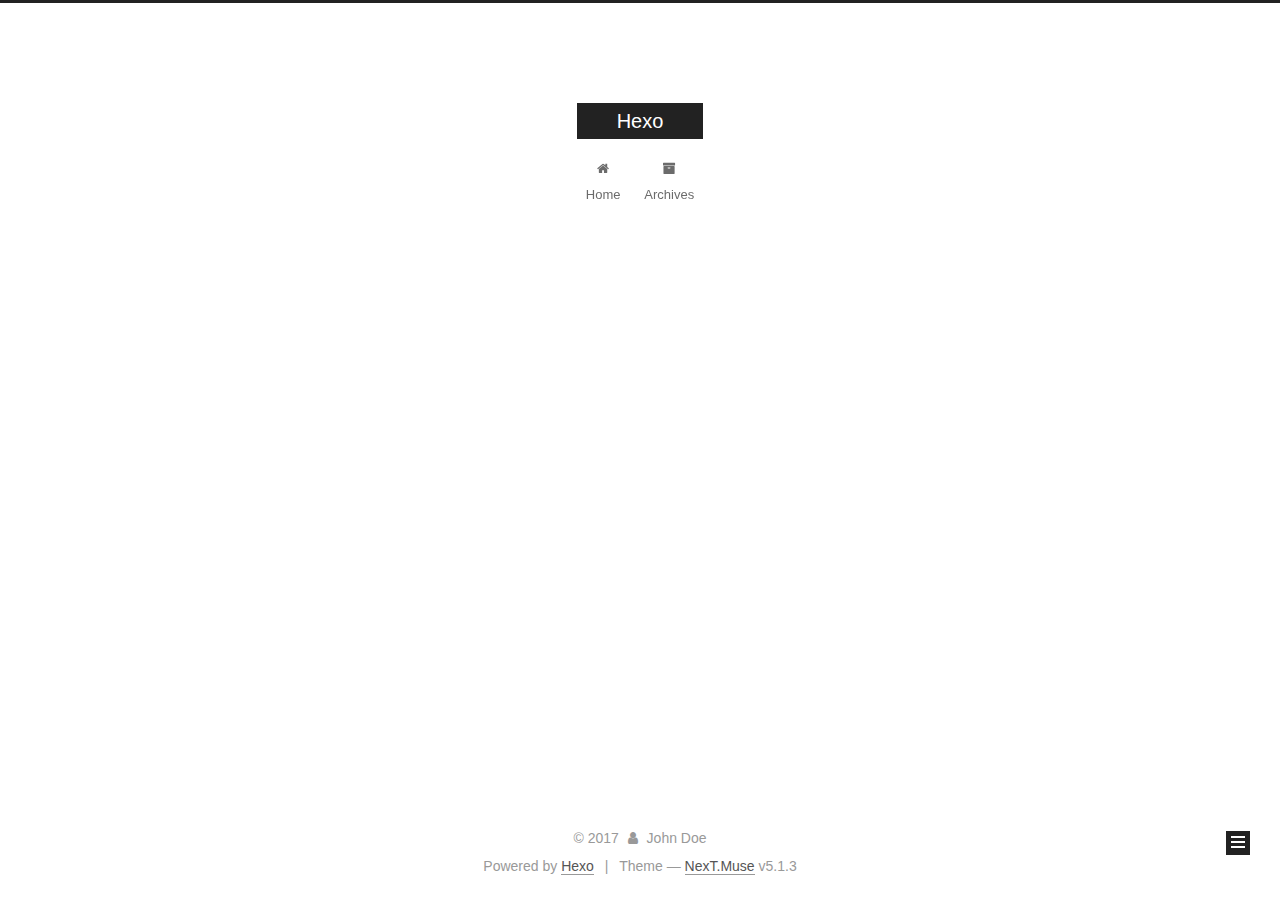
<file: archives/2017/12/index.html>
<!DOCTYPE html>



  


<html class="theme-next muse use-motion" lang="">
<head>
  <meta charset="UTF-8"/>
<meta http-equiv="X-UA-Compatible" content="IE=edge" />
<meta name="viewport" content="width=device-width, initial-scale=1, maximum-scale=1"/>
<meta name="theme-color" content="#222">









<meta http-equiv="Cache-Control" content="no-transform" />
<meta http-equiv="Cache-Control" content="no-siteapp" />
















  
  
  <link href="/lib/fancybox/source/jquery.fancybox.css?v=2.1.5" rel="stylesheet" type="text/css" />







<link href="/lib/font-awesome/css/font-awesome.min.css?v=4.6.2" rel="stylesheet" type="text/css" />

<link href="/css/main.css?v=5.1.3" rel="stylesheet" type="text/css" />


  <link rel="apple-touch-icon" sizes="180x180" href="/images/apple-touch-icon-next.png?v=5.1.3">


  <link rel="icon" type="image/png" sizes="32x32" href="/images/favicon-32x32-next.png?v=5.1.3">


  <link rel="icon" type="image/png" sizes="16x16" href="/images/favicon-16x16-next.png?v=5.1.3">


  <link rel="mask-icon" href="/images/logo.svg?v=5.1.3" color="#222">





  <meta name="keywords" content="Hexo, NexT" />










<meta property="og:type" content="website">
<meta property="og:title" content="Hexo">
<meta property="og:url" content="http://yoursite.com/archives/2017/12/index.html">
<meta property="og:site_name" content="Hexo">
<meta name="twitter:card" content="summary">
<meta name="twitter:title" content="Hexo">



<script type="text/javascript" id="hexo.configurations">
  var NexT = window.NexT || {};
  var CONFIG = {
    root: '/',
    scheme: 'Muse',
    version: '5.1.3',
    sidebar: {"position":"left","display":"post","offset":12,"b2t":false,"scrollpercent":false,"onmobile":false},
    fancybox: true,
    tabs: true,
    motion: {"enable":true,"async":false,"transition":{"post_block":"fadeIn","post_header":"slideDownIn","post_body":"slideDownIn","coll_header":"slideLeftIn","sidebar":"slideUpIn"}},
    duoshuo: {
      userId: '0',
      author: 'Author'
    },
    algolia: {
      applicationID: '',
      apiKey: '',
      indexName: '',
      hits: {"per_page":10},
      labels: {"input_placeholder":"Search for Posts","hits_empty":"We didn't find any results for the search: ${query}","hits_stats":"${hits} results found in ${time} ms"}
    }
  };
</script>



  <link rel="canonical" href="http://yoursite.com/archives/2017/12/"/>





  <title>Archive | Hexo</title>
  








</head>

<body itemscope itemtype="http://schema.org/WebPage" lang="">

  
  
    
  

  <div class="container sidebar-position-left page-archive">
    <div class="headband"></div>

    <header id="header" class="header" itemscope itemtype="http://schema.org/WPHeader">
      <div class="header-inner"><div class="site-brand-wrapper">
  <div class="site-meta ">
    

    <div class="custom-logo-site-title">
      <a href="/"  class="brand" rel="start">
        <span class="logo-line-before"><i></i></span>
        <span class="site-title">Hexo</span>
        <span class="logo-line-after"><i></i></span>
      </a>
    </div>
      
        <p class="site-subtitle"></p>
      
  </div>

  <div class="site-nav-toggle">
    <button>
      <span class="btn-bar"></span>
      <span class="btn-bar"></span>
      <span class="btn-bar"></span>
    </button>
  </div>
</div>

<nav class="site-nav">
  

  
    <ul id="menu" class="menu">
      
        
        <li class="menu-item menu-item-home">
          <a href="/" rel="section">
            
              <i class="menu-item-icon fa fa-fw fa-home"></i> <br />
            
            Home
          </a>
        </li>
      
        
        <li class="menu-item menu-item-archives">
          <a href="/archives/" rel="section">
            
              <i class="menu-item-icon fa fa-fw fa-archive"></i> <br />
            
            Archives
          </a>
        </li>
      

      
    </ul>
  

  
</nav>



 </div>
    </header>

    <main id="main" class="main">
      <div class="main-inner">
        <div class="content-wrap">
          <div id="content" class="content">
            

  
  
  
  <div class="post-block archive">
    <div id="posts" class="posts-collapse">
      <span class="archive-move-on"></span>

      <span class="archive-page-counter">
        
        
        
          
        
        Um..! 2 posts in total. Keep on posting.
      </span>

      

        
        
        

        
          
          <div class="collection-title">
            <h1 class="archive-year" id="archive-year-2017">2017</h1>
          </div>
        
        

        

  <article class="post post-type-normal" itemscope itemtype="http://schema.org/Article">
    <header class="post-header">

      <h2 class="post-title">
        
            <a class="post-title-link" href="/2017/12/02/hihao/" itemprop="url">
              
                <span itemprop="name">hihao</span>
              
            </a>
        
      </h2>

      <div class="post-meta">
        <time class="post-time" itemprop="dateCreated"
              datetime="2017-12-02T00:59:42+08:00"
              content="2017-12-02" >
          12-02
        </time>
      </div>

    </header>
  </article>



      

    </div>
  </div>
  
  
  

  



          </div>
          


          

        </div>
        
          
  
  <div class="sidebar-toggle">
    <div class="sidebar-toggle-line-wrap">
      <span class="sidebar-toggle-line sidebar-toggle-line-first"></span>
      <span class="sidebar-toggle-line sidebar-toggle-line-middle"></span>
      <span class="sidebar-toggle-line sidebar-toggle-line-last"></span>
    </div>
  </div>

  <aside id="sidebar" class="sidebar">
    
    <div class="sidebar-inner">

      

      

      <section class="site-overview-wrap sidebar-panel sidebar-panel-active">
        <div class="site-overview">
          <div class="site-author motion-element" itemprop="author" itemscope itemtype="http://schema.org/Person">
            
              <p class="site-author-name" itemprop="name">John Doe</p>
              <p class="site-description motion-element" itemprop="description"></p>
          </div>

          <nav class="site-state motion-element">

            
              <div class="site-state-item site-state-posts">
              
                <a href="/archives/">
              
                  <span class="site-state-item-count">2</span>
                  <span class="site-state-item-name">posts</span>
                </a>
              </div>
            

            

            

          </nav>

          

          <div class="links-of-author motion-element">
            
          </div>

          
          

          
          

          

        </div>
      </section>

      

      

    </div>
  </aside>


        
      </div>
    </main>

    <footer id="footer" class="footer">
      <div class="footer-inner">
        <div class="copyright">&copy; <span itemprop="copyrightYear">2017</span>
  <span class="with-love">
    <i class="fa fa-user"></i>
  </span>
  <span class="author" itemprop="copyrightHolder">John Doe</span>

  
</div>


  <div class="powered-by">Powered by <a class="theme-link" target="_blank" href="https://hexo.io">Hexo</a></div>



  <span class="post-meta-divider">|</span>



  <div class="theme-info">Theme &mdash; <a class="theme-link" target="_blank" href="https://github.com/iissnan/hexo-theme-next">NexT.Muse</a> v5.1.3</div>




        







        
      </div>
    </footer>

    
      <div class="back-to-top">
        <i class="fa fa-arrow-up"></i>
        
      </div>
    

    

  </div>

  

<script type="text/javascript">
  if (Object.prototype.toString.call(window.Promise) !== '[object Function]') {
    window.Promise = null;
  }
</script>









  












  
  
    <script type="text/javascript" src="/lib/jquery/index.js?v=2.1.3"></script>
  

  
  
    <script type="text/javascript" src="/lib/fastclick/lib/fastclick.min.js?v=1.0.6"></script>
  

  
  
    <script type="text/javascript" src="/lib/jquery_lazyload/jquery.lazyload.js?v=1.9.7"></script>
  

  
  
    <script type="text/javascript" src="/lib/velocity/velocity.min.js?v=1.2.1"></script>
  

  
  
    <script type="text/javascript" src="/lib/velocity/velocity.ui.min.js?v=1.2.1"></script>
  

  
  
    <script type="text/javascript" src="/lib/fancybox/source/jquery.fancybox.pack.js?v=2.1.5"></script>
  


  


  <script type="text/javascript" src="/js/src/utils.js?v=5.1.3"></script>

  <script type="text/javascript" src="/js/src/motion.js?v=5.1.3"></script>



  
  

  

  


  <script type="text/javascript" src="/js/src/bootstrap.js?v=5.1.3"></script>



  


  




	





  





  












  





  

  

  

  
  

  

  

  

</body>
</html>
</file>
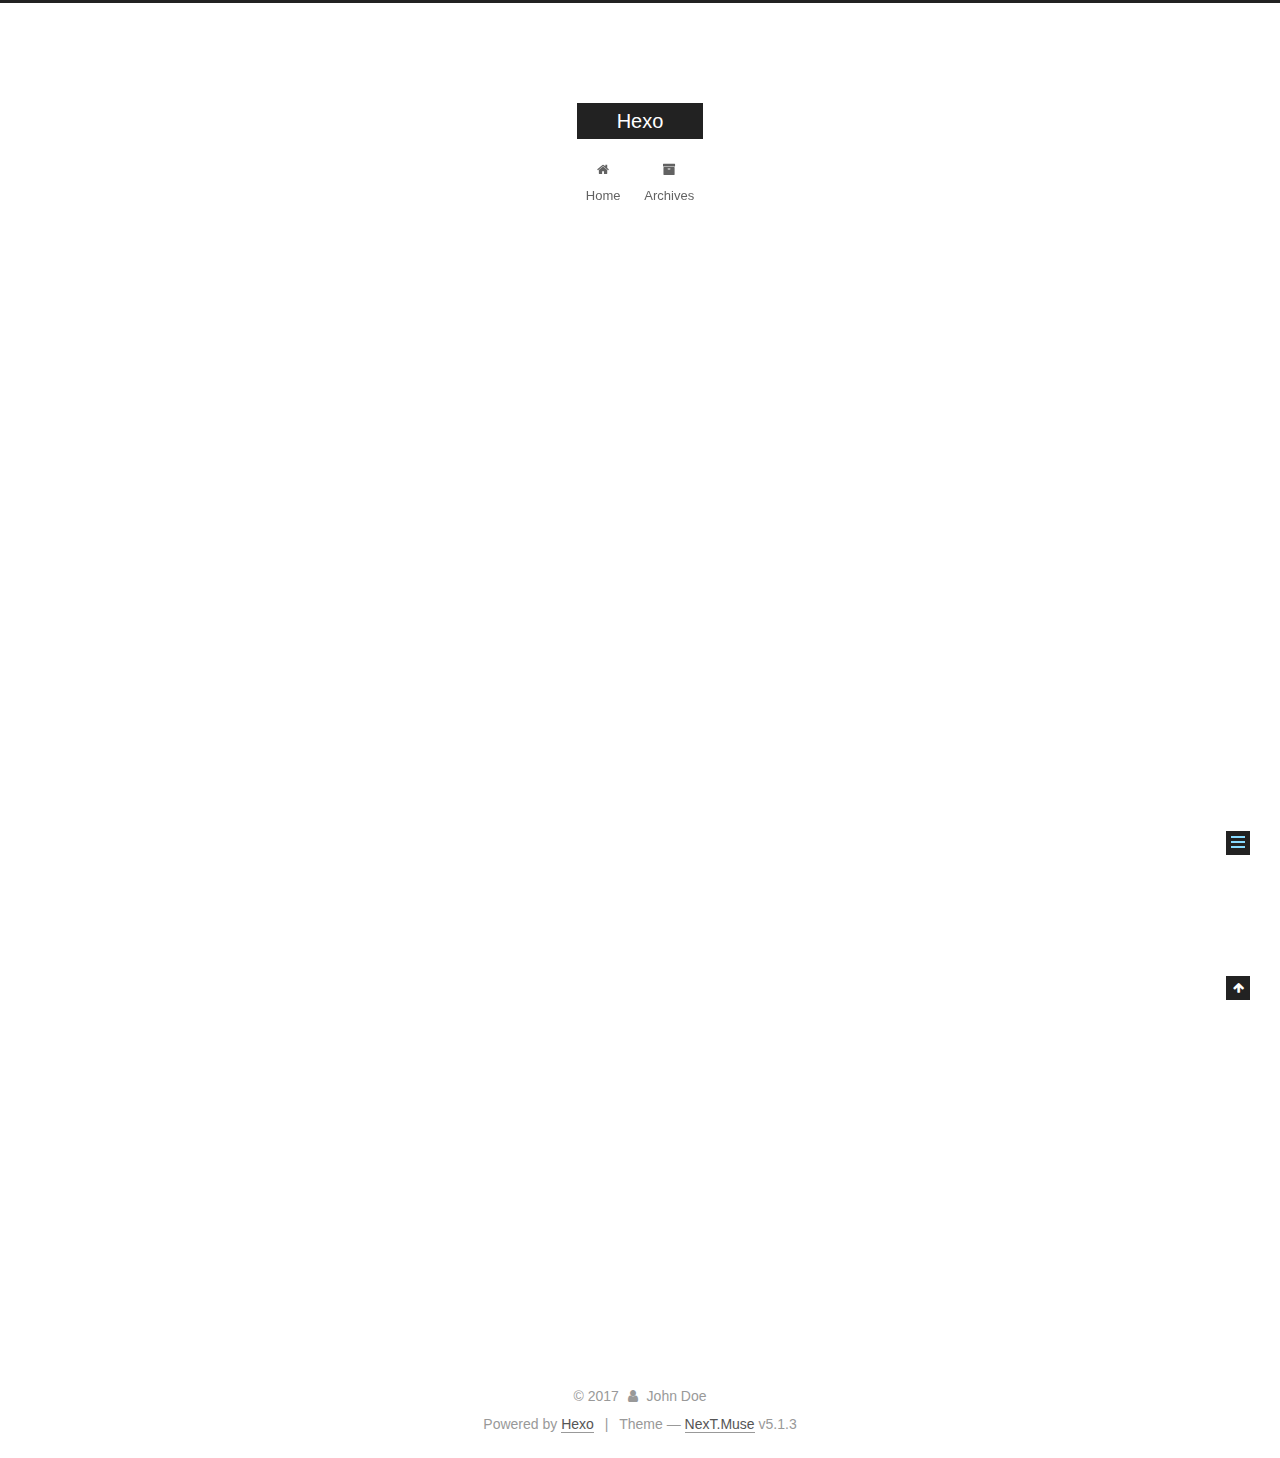
<file: 2017/10/16/hello-world/index.html>
<!DOCTYPE html>



  


<html class="theme-next muse use-motion" lang="">
<head>
  <meta charset="UTF-8"/>
<meta http-equiv="X-UA-Compatible" content="IE=edge" />
<meta name="viewport" content="width=device-width, initial-scale=1, maximum-scale=1"/>
<meta name="theme-color" content="#222">









<meta http-equiv="Cache-Control" content="no-transform" />
<meta http-equiv="Cache-Control" content="no-siteapp" />
















  
  
  <link href="/lib/fancybox/source/jquery.fancybox.css?v=2.1.5" rel="stylesheet" type="text/css" />







<link href="/lib/font-awesome/css/font-awesome.min.css?v=4.6.2" rel="stylesheet" type="text/css" />

<link href="/css/main.css?v=5.1.3" rel="stylesheet" type="text/css" />


  <link rel="apple-touch-icon" sizes="180x180" href="/images/apple-touch-icon-next.png?v=5.1.3">


  <link rel="icon" type="image/png" sizes="32x32" href="/images/favicon-32x32-next.png?v=5.1.3">


  <link rel="icon" type="image/png" sizes="16x16" href="/images/favicon-16x16-next.png?v=5.1.3">


  <link rel="mask-icon" href="/images/logo.svg?v=5.1.3" color="#222">





  <meta name="keywords" content="Hexo, NexT" />










<meta name="description" content="Welcome to Hexo! This is your very first post. Check documentation for more info. If you get any problems when using Hexo, you can find the answer in troubleshooting or you can ask me on GitHub. Quick">
<meta property="og:type" content="article">
<meta property="og:title" content="Hello World">
<meta property="og:url" content="http://yoursite.com/2017/10/16/hello-world/index.html">
<meta property="og:site_name" content="Hexo">
<meta property="og:description" content="Welcome to Hexo! This is your very first post. Check documentation for more info. If you get any problems when using Hexo, you can find the answer in troubleshooting or you can ask me on GitHub. Quick">
<meta property="og:updated_time" content="2017-10-15T16:24:43.910Z">
<meta name="twitter:card" content="summary">
<meta name="twitter:title" content="Hello World">
<meta name="twitter:description" content="Welcome to Hexo! This is your very first post. Check documentation for more info. If you get any problems when using Hexo, you can find the answer in troubleshooting or you can ask me on GitHub. Quick">



<script type="text/javascript" id="hexo.configurations">
  var NexT = window.NexT || {};
  var CONFIG = {
    root: '/',
    scheme: 'Muse',
    version: '5.1.3',
    sidebar: {"position":"left","display":"post","offset":12,"b2t":false,"scrollpercent":false,"onmobile":false},
    fancybox: true,
    tabs: true,
    motion: {"enable":true,"async":false,"transition":{"post_block":"fadeIn","post_header":"slideDownIn","post_body":"slideDownIn","coll_header":"slideLeftIn","sidebar":"slideUpIn"}},
    duoshuo: {
      userId: '0',
      author: 'Author'
    },
    algolia: {
      applicationID: '',
      apiKey: '',
      indexName: '',
      hits: {"per_page":10},
      labels: {"input_placeholder":"Search for Posts","hits_empty":"We didn't find any results for the search: ${query}","hits_stats":"${hits} results found in ${time} ms"}
    }
  };
</script>



  <link rel="canonical" href="http://yoursite.com/2017/10/16/hello-world/"/>





  <title>Hello World | Hexo</title>
  








</head>

<body itemscope itemtype="http://schema.org/WebPage" lang="">

  
  
    
  

  <div class="container sidebar-position-left page-post-detail">
    <div class="headband"></div>

    <header id="header" class="header" itemscope itemtype="http://schema.org/WPHeader">
      <div class="header-inner"><div class="site-brand-wrapper">
  <div class="site-meta ">
    

    <div class="custom-logo-site-title">
      <a href="/"  class="brand" rel="start">
        <span class="logo-line-before"><i></i></span>
        <span class="site-title">Hexo</span>
        <span class="logo-line-after"><i></i></span>
      </a>
    </div>
      
        <p class="site-subtitle"></p>
      
  </div>

  <div class="site-nav-toggle">
    <button>
      <span class="btn-bar"></span>
      <span class="btn-bar"></span>
      <span class="btn-bar"></span>
    </button>
  </div>
</div>

<nav class="site-nav">
  

  
    <ul id="menu" class="menu">
      
        
        <li class="menu-item menu-item-home">
          <a href="/" rel="section">
            
              <i class="menu-item-icon fa fa-fw fa-home"></i> <br />
            
            Home
          </a>
        </li>
      
        
        <li class="menu-item menu-item-archives">
          <a href="/archives/" rel="section">
            
              <i class="menu-item-icon fa fa-fw fa-archive"></i> <br />
            
            Archives
          </a>
        </li>
      

      
    </ul>
  

  
</nav>



 </div>
    </header>

    <main id="main" class="main">
      <div class="main-inner">
        <div class="content-wrap">
          <div id="content" class="content">
            

  <div id="posts" class="posts-expand">
    

  

  
  
  

  <article class="post post-type-normal" itemscope itemtype="http://schema.org/Article">
  
  
  
  <div class="post-block">
    <link itemprop="mainEntityOfPage" href="http://yoursite.com/2017/10/16/hello-world/">

    <span hidden itemprop="author" itemscope itemtype="http://schema.org/Person">
      <meta itemprop="name" content="John Doe">
      <meta itemprop="description" content="">
      <meta itemprop="image" content="/images/avatar.gif">
    </span>

    <span hidden itemprop="publisher" itemscope itemtype="http://schema.org/Organization">
      <meta itemprop="name" content="Hexo">
    </span>

    
      <header class="post-header">

        
        
          <h1 class="post-title" itemprop="name headline">Hello World</h1>
        

        <div class="post-meta">
          <span class="post-time">
            
              <span class="post-meta-item-icon">
                <i class="fa fa-calendar-o"></i>
              </span>
              
                <span class="post-meta-item-text">Posted on</span>
              
              <time title="Post created" itemprop="dateCreated datePublished" datetime="2017-10-16T00:24:43+08:00">
                2017-10-16
              </time>
            

            

            
          </span>

          

          
            
          

          
          

          

          

          

        </div>
      </header>
    

    
    
    
    <div class="post-body" itemprop="articleBody">

      
      

      
        <p>Welcome to <a href="https://hexo.io/" target="_blank" rel="external">Hexo</a>! This is your very first post. Check <a href="https://hexo.io/docs/" target="_blank" rel="external">documentation</a> for more info. If you get any problems when using Hexo, you can find the answer in <a href="https://hexo.io/docs/troubleshooting.html" target="_blank" rel="external">troubleshooting</a> or you can ask me on <a href="https://github.com/hexojs/hexo/issues" target="_blank" rel="external">GitHub</a>.</p>
<h2 id="Quick-Start"><a href="#Quick-Start" class="headerlink" title="Quick Start"></a>Quick Start</h2><h3 id="Create-a-new-post"><a href="#Create-a-new-post" class="headerlink" title="Create a new post"></a>Create a new post</h3><figure class="highlight bash"><table><tr><td class="gutter"><pre><div class="line">1</div></pre></td><td class="code"><pre><div class="line">$ hexo new <span class="string">"My New Post"</span></div></pre></td></tr></table></figure>
<p>More info: <a href="https://hexo.io/docs/writing.html" target="_blank" rel="external">Writing</a></p>
<h3 id="Run-server"><a href="#Run-server" class="headerlink" title="Run server"></a>Run server</h3><figure class="highlight bash"><table><tr><td class="gutter"><pre><div class="line">1</div></pre></td><td class="code"><pre><div class="line">$ hexo server</div></pre></td></tr></table></figure>
<p>More info: <a href="https://hexo.io/docs/server.html" target="_blank" rel="external">Server</a></p>
<h3 id="Generate-static-files"><a href="#Generate-static-files" class="headerlink" title="Generate static files"></a>Generate static files</h3><figure class="highlight bash"><table><tr><td class="gutter"><pre><div class="line">1</div></pre></td><td class="code"><pre><div class="line">$ hexo generate</div></pre></td></tr></table></figure>
<p>More info: <a href="https://hexo.io/docs/generating.html" target="_blank" rel="external">Generating</a></p>
<h3 id="Deploy-to-remote-sites"><a href="#Deploy-to-remote-sites" class="headerlink" title="Deploy to remote sites"></a>Deploy to remote sites</h3><figure class="highlight bash"><table><tr><td class="gutter"><pre><div class="line">1</div></pre></td><td class="code"><pre><div class="line">$ hexo deploy</div></pre></td></tr></table></figure>
<p>More info: <a href="https://hexo.io/docs/deployment.html" target="_blank" rel="external">Deployment</a></p>

      
    </div>
    
    
    

    

    

    

    <footer class="post-footer">
      

      
      
      

      
        <div class="post-nav">
          <div class="post-nav-next post-nav-item">
            
          </div>

          <span class="post-nav-divider"></span>

          <div class="post-nav-prev post-nav-item">
            
              <a href="/2017/12/02/hihao/" rel="prev" title="hihao">
                hihao <i class="fa fa-chevron-right"></i>
              </a>
            
          </div>
        </div>
      

      
      
    </footer>
  </div>
  
  
  
  </article>



    <div class="post-spread">
      
    </div>
  </div>


          </div>
          


          

  



        </div>
        
          
  
  <div class="sidebar-toggle">
    <div class="sidebar-toggle-line-wrap">
      <span class="sidebar-toggle-line sidebar-toggle-line-first"></span>
      <span class="sidebar-toggle-line sidebar-toggle-line-middle"></span>
      <span class="sidebar-toggle-line sidebar-toggle-line-last"></span>
    </div>
  </div>

  <aside id="sidebar" class="sidebar">
    
    <div class="sidebar-inner">

      

      
        <ul class="sidebar-nav motion-element">
          <li class="sidebar-nav-toc sidebar-nav-active" data-target="post-toc-wrap">
            Table of Contents
          </li>
          <li class="sidebar-nav-overview" data-target="site-overview-wrap">
            Overview
          </li>
        </ul>
      

      <section class="site-overview-wrap sidebar-panel">
        <div class="site-overview">
          <div class="site-author motion-element" itemprop="author" itemscope itemtype="http://schema.org/Person">
            
              <p class="site-author-name" itemprop="name">John Doe</p>
              <p class="site-description motion-element" itemprop="description"></p>
          </div>

          <nav class="site-state motion-element">

            
              <div class="site-state-item site-state-posts">
              
                <a href="/archives/">
              
                  <span class="site-state-item-count">2</span>
                  <span class="site-state-item-name">posts</span>
                </a>
              </div>
            

            

            

          </nav>

          

          <div class="links-of-author motion-element">
            
          </div>

          
          

          
          

          

        </div>
      </section>

      
      <!--noindex-->
        <section class="post-toc-wrap motion-element sidebar-panel sidebar-panel-active">
          <div class="post-toc">

            
              
            

            
              <div class="post-toc-content"><ol class="nav"><li class="nav-item nav-level-2"><a class="nav-link" href="#Quick-Start"><span class="nav-number">1.</span> <span class="nav-text">Quick Start</span></a><ol class="nav-child"><li class="nav-item nav-level-3"><a class="nav-link" href="#Create-a-new-post"><span class="nav-number">1.1.</span> <span class="nav-text">Create a new post</span></a></li><li class="nav-item nav-level-3"><a class="nav-link" href="#Run-server"><span class="nav-number">1.2.</span> <span class="nav-text">Run server</span></a></li><li class="nav-item nav-level-3"><a class="nav-link" href="#Generate-static-files"><span class="nav-number">1.3.</span> <span class="nav-text">Generate static files</span></a></li><li class="nav-item nav-level-3"><a class="nav-link" href="#Deploy-to-remote-sites"><span class="nav-number">1.4.</span> <span class="nav-text">Deploy to remote sites</span></a></li></ol></li></ol></div>
            

          </div>
        </section>
      <!--/noindex-->
      

      

    </div>
  </aside>


        
      </div>
    </main>

    <footer id="footer" class="footer">
      <div class="footer-inner">
        <div class="copyright">&copy; <span itemprop="copyrightYear">2017</span>
  <span class="with-love">
    <i class="fa fa-user"></i>
  </span>
  <span class="author" itemprop="copyrightHolder">John Doe</span>

  
</div>


  <div class="powered-by">Powered by <a class="theme-link" target="_blank" href="https://hexo.io">Hexo</a></div>



  <span class="post-meta-divider">|</span>



  <div class="theme-info">Theme &mdash; <a class="theme-link" target="_blank" href="https://github.com/iissnan/hexo-theme-next">NexT.Muse</a> v5.1.3</div>




        







        
      </div>
    </footer>

    
      <div class="back-to-top">
        <i class="fa fa-arrow-up"></i>
        
      </div>
    

    

  </div>

  

<script type="text/javascript">
  if (Object.prototype.toString.call(window.Promise) !== '[object Function]') {
    window.Promise = null;
  }
</script>









  












  
  
    <script type="text/javascript" src="/lib/jquery/index.js?v=2.1.3"></script>
  

  
  
    <script type="text/javascript" src="/lib/fastclick/lib/fastclick.min.js?v=1.0.6"></script>
  

  
  
    <script type="text/javascript" src="/lib/jquery_lazyload/jquery.lazyload.js?v=1.9.7"></script>
  

  
  
    <script type="text/javascript" src="/lib/velocity/velocity.min.js?v=1.2.1"></script>
  

  
  
    <script type="text/javascript" src="/lib/velocity/velocity.ui.min.js?v=1.2.1"></script>
  

  
  
    <script type="text/javascript" src="/lib/fancybox/source/jquery.fancybox.pack.js?v=2.1.5"></script>
  


  


  <script type="text/javascript" src="/js/src/utils.js?v=5.1.3"></script>

  <script type="text/javascript" src="/js/src/motion.js?v=5.1.3"></script>



  
  

  
  <script type="text/javascript" src="/js/src/scrollspy.js?v=5.1.3"></script>
<script type="text/javascript" src="/js/src/post-details.js?v=5.1.3"></script>



  


  <script type="text/javascript" src="/js/src/bootstrap.js?v=5.1.3"></script>



  


  




	





  





  












  





  

  

  

  
  

  

  

  

</body>
</html>
</file>
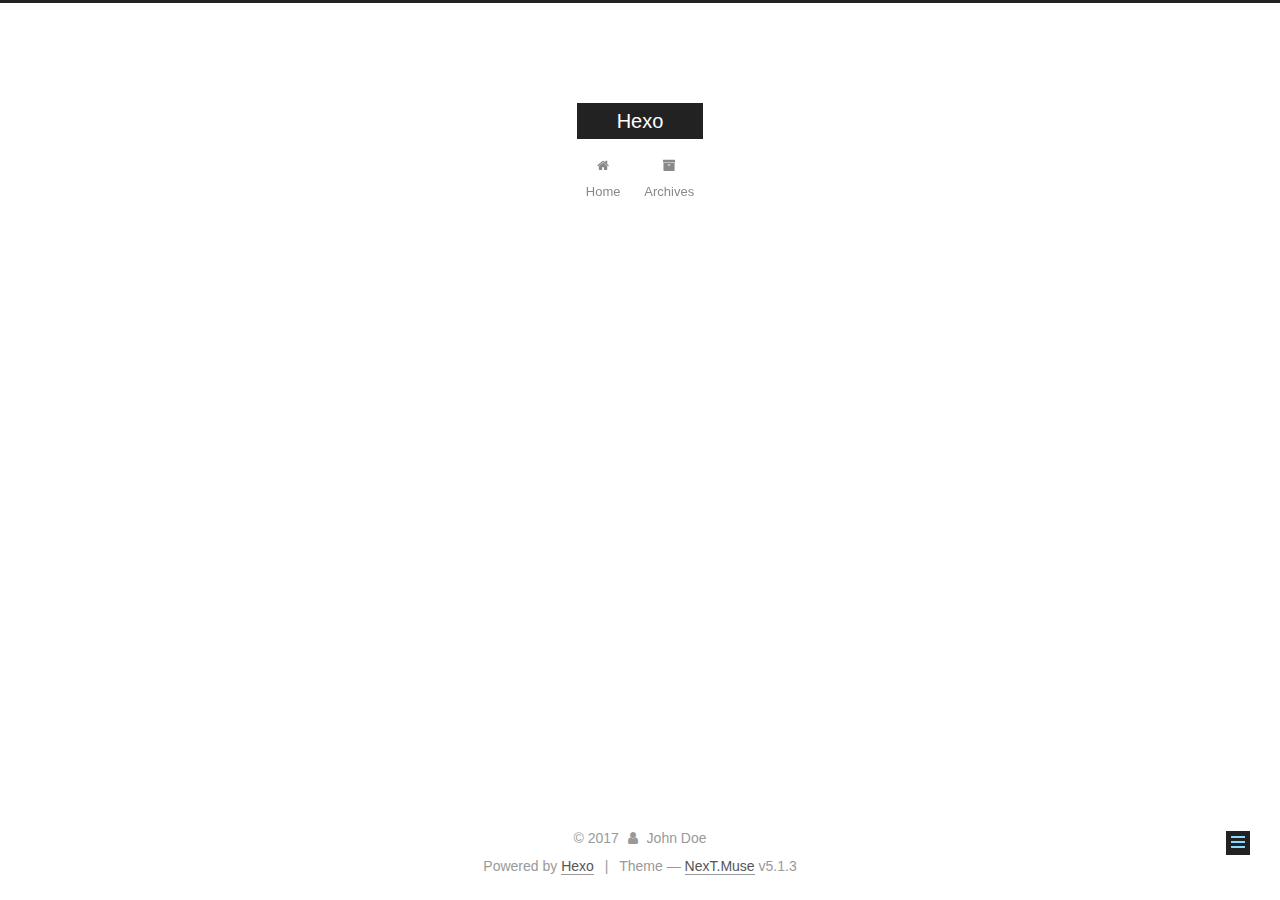
<file: 2017/12/02/hihao/index.html>
<!DOCTYPE html>



  


<html class="theme-next muse use-motion" lang="">
<head>
  <meta charset="UTF-8"/>
<meta http-equiv="X-UA-Compatible" content="IE=edge" />
<meta name="viewport" content="width=device-width, initial-scale=1, maximum-scale=1"/>
<meta name="theme-color" content="#222">









<meta http-equiv="Cache-Control" content="no-transform" />
<meta http-equiv="Cache-Control" content="no-siteapp" />
















  
  
  <link href="/lib/fancybox/source/jquery.fancybox.css?v=2.1.5" rel="stylesheet" type="text/css" />







<link href="/lib/font-awesome/css/font-awesome.min.css?v=4.6.2" rel="stylesheet" type="text/css" />

<link href="/css/main.css?v=5.1.3" rel="stylesheet" type="text/css" />


  <link rel="apple-touch-icon" sizes="180x180" href="/images/apple-touch-icon-next.png?v=5.1.3">


  <link rel="icon" type="image/png" sizes="32x32" href="/images/favicon-32x32-next.png?v=5.1.3">


  <link rel="icon" type="image/png" sizes="16x16" href="/images/favicon-16x16-next.png?v=5.1.3">


  <link rel="mask-icon" href="/images/logo.svg?v=5.1.3" color="#222">





  <meta name="keywords" content="Hexo, NexT" />










<meta name="description" content="我们理解您需要更便捷更高效的工具记录思想，整理笔记、知识，并将其中承载的价值传播给他人，Cmd Markdown 是我们给出的答案 —— 我们为记录思想和分享知识提供更专业的工具。 您可以使用 Cmd Markdown：">
<meta property="og:type" content="article">
<meta property="og:title" content="hihao">
<meta property="og:url" content="http://yoursite.com/2017/12/02/hihao/index.html">
<meta property="og:site_name" content="Hexo">
<meta property="og:description" content="我们理解您需要更便捷更高效的工具记录思想，整理笔记、知识，并将其中承载的价值传播给他人，Cmd Markdown 是我们给出的答案 —— 我们为记录思想和分享知识提供更专业的工具。 您可以使用 Cmd Markdown：">
<meta property="og:updated_time" content="2017-12-01T17:01:13.245Z">
<meta name="twitter:card" content="summary">
<meta name="twitter:title" content="hihao">
<meta name="twitter:description" content="我们理解您需要更便捷更高效的工具记录思想，整理笔记、知识，并将其中承载的价值传播给他人，Cmd Markdown 是我们给出的答案 —— 我们为记录思想和分享知识提供更专业的工具。 您可以使用 Cmd Markdown：">



<script type="text/javascript" id="hexo.configurations">
  var NexT = window.NexT || {};
  var CONFIG = {
    root: '/',
    scheme: 'Muse',
    version: '5.1.3',
    sidebar: {"position":"left","display":"post","offset":12,"b2t":false,"scrollpercent":false,"onmobile":false},
    fancybox: true,
    tabs: true,
    motion: {"enable":true,"async":false,"transition":{"post_block":"fadeIn","post_header":"slideDownIn","post_body":"slideDownIn","coll_header":"slideLeftIn","sidebar":"slideUpIn"}},
    duoshuo: {
      userId: '0',
      author: 'Author'
    },
    algolia: {
      applicationID: '',
      apiKey: '',
      indexName: '',
      hits: {"per_page":10},
      labels: {"input_placeholder":"Search for Posts","hits_empty":"We didn't find any results for the search: ${query}","hits_stats":"${hits} results found in ${time} ms"}
    }
  };
</script>



  <link rel="canonical" href="http://yoursite.com/2017/12/02/hihao/"/>





  <title>hihao | Hexo</title>
  








</head>

<body itemscope itemtype="http://schema.org/WebPage" lang="">

  
  
    
  

  <div class="container sidebar-position-left page-post-detail">
    <div class="headband"></div>

    <header id="header" class="header" itemscope itemtype="http://schema.org/WPHeader">
      <div class="header-inner"><div class="site-brand-wrapper">
  <div class="site-meta ">
    

    <div class="custom-logo-site-title">
      <a href="/"  class="brand" rel="start">
        <span class="logo-line-before"><i></i></span>
        <span class="site-title">Hexo</span>
        <span class="logo-line-after"><i></i></span>
      </a>
    </div>
      
        <p class="site-subtitle"></p>
      
  </div>

  <div class="site-nav-toggle">
    <button>
      <span class="btn-bar"></span>
      <span class="btn-bar"></span>
      <span class="btn-bar"></span>
    </button>
  </div>
</div>

<nav class="site-nav">
  

  
    <ul id="menu" class="menu">
      
        
        <li class="menu-item menu-item-home">
          <a href="/" rel="section">
            
              <i class="menu-item-icon fa fa-fw fa-home"></i> <br />
            
            Home
          </a>
        </li>
      
        
        <li class="menu-item menu-item-archives">
          <a href="/archives/" rel="section">
            
              <i class="menu-item-icon fa fa-fw fa-archive"></i> <br />
            
            Archives
          </a>
        </li>
      

      
    </ul>
  

  
</nav>



 </div>
    </header>

    <main id="main" class="main">
      <div class="main-inner">
        <div class="content-wrap">
          <div id="content" class="content">
            

  <div id="posts" class="posts-expand">
    

  

  
  
  

  <article class="post post-type-normal" itemscope itemtype="http://schema.org/Article">
  
  
  
  <div class="post-block">
    <link itemprop="mainEntityOfPage" href="http://yoursite.com/2017/12/02/hihao/">

    <span hidden itemprop="author" itemscope itemtype="http://schema.org/Person">
      <meta itemprop="name" content="John Doe">
      <meta itemprop="description" content="">
      <meta itemprop="image" content="/images/avatar.gif">
    </span>

    <span hidden itemprop="publisher" itemscope itemtype="http://schema.org/Organization">
      <meta itemprop="name" content="Hexo">
    </span>

    
      <header class="post-header">

        
        
          <h1 class="post-title" itemprop="name headline">hihao</h1>
        

        <div class="post-meta">
          <span class="post-time">
            
              <span class="post-meta-item-icon">
                <i class="fa fa-calendar-o"></i>
              </span>
              
                <span class="post-meta-item-text">Posted on</span>
              
              <time title="Post created" itemprop="dateCreated datePublished" datetime="2017-12-02T00:59:42+08:00">
                2017-12-02
              </time>
            

            

            
          </span>

          

          
            
          

          
          

          

          

          

        </div>
      </header>
    

    
    
    
    <div class="post-body" itemprop="articleBody">

      
      

      
        <p>我们理解您需要更便捷更高效的工具记录思想，整理笔记、知识，并将其中承载的价值传播给他人，<strong>Cmd Markdown</strong> 是我们给出的答案 —— 我们为记录思想和分享知识提供更专业的工具。 您可以使用 Cmd Markdown：</p>

      
    </div>
    
    
    

    

    

    

    <footer class="post-footer">
      

      
      
      

      
        <div class="post-nav">
          <div class="post-nav-next post-nav-item">
            
              <a href="/2017/10/16/hello-world/" rel="next" title="Hello World">
                <i class="fa fa-chevron-left"></i> Hello World
              </a>
            
          </div>

          <span class="post-nav-divider"></span>

          <div class="post-nav-prev post-nav-item">
            
          </div>
        </div>
      

      
      
    </footer>
  </div>
  
  
  
  </article>



    <div class="post-spread">
      
    </div>
  </div>


          </div>
          


          

  



        </div>
        
          
  
  <div class="sidebar-toggle">
    <div class="sidebar-toggle-line-wrap">
      <span class="sidebar-toggle-line sidebar-toggle-line-first"></span>
      <span class="sidebar-toggle-line sidebar-toggle-line-middle"></span>
      <span class="sidebar-toggle-line sidebar-toggle-line-last"></span>
    </div>
  </div>

  <aside id="sidebar" class="sidebar">
    
    <div class="sidebar-inner">

      

      

      <section class="site-overview-wrap sidebar-panel sidebar-panel-active">
        <div class="site-overview">
          <div class="site-author motion-element" itemprop="author" itemscope itemtype="http://schema.org/Person">
            
              <p class="site-author-name" itemprop="name">John Doe</p>
              <p class="site-description motion-element" itemprop="description"></p>
          </div>

          <nav class="site-state motion-element">

            
              <div class="site-state-item site-state-posts">
              
                <a href="/archives/">
              
                  <span class="site-state-item-count">2</span>
                  <span class="site-state-item-name">posts</span>
                </a>
              </div>
            

            

            

          </nav>

          

          <div class="links-of-author motion-element">
            
          </div>

          
          

          
          

          

        </div>
      </section>

      

      

    </div>
  </aside>


        
      </div>
    </main>

    <footer id="footer" class="footer">
      <div class="footer-inner">
        <div class="copyright">&copy; <span itemprop="copyrightYear">2017</span>
  <span class="with-love">
    <i class="fa fa-user"></i>
  </span>
  <span class="author" itemprop="copyrightHolder">John Doe</span>

  
</div>


  <div class="powered-by">Powered by <a class="theme-link" target="_blank" href="https://hexo.io">Hexo</a></div>



  <span class="post-meta-divider">|</span>



  <div class="theme-info">Theme &mdash; <a class="theme-link" target="_blank" href="https://github.com/iissnan/hexo-theme-next">NexT.Muse</a> v5.1.3</div>




        







        
      </div>
    </footer>

    
      <div class="back-to-top">
        <i class="fa fa-arrow-up"></i>
        
      </div>
    

    

  </div>

  

<script type="text/javascript">
  if (Object.prototype.toString.call(window.Promise) !== '[object Function]') {
    window.Promise = null;
  }
</script>









  












  
  
    <script type="text/javascript" src="/lib/jquery/index.js?v=2.1.3"></script>
  

  
  
    <script type="text/javascript" src="/lib/fastclick/lib/fastclick.min.js?v=1.0.6"></script>
  

  
  
    <script type="text/javascript" src="/lib/jquery_lazyload/jquery.lazyload.js?v=1.9.7"></script>
  

  
  
    <script type="text/javascript" src="/lib/velocity/velocity.min.js?v=1.2.1"></script>
  

  
  
    <script type="text/javascript" src="/lib/velocity/velocity.ui.min.js?v=1.2.1"></script>
  

  
  
    <script type="text/javascript" src="/lib/fancybox/source/jquery.fancybox.pack.js?v=2.1.5"></script>
  


  


  <script type="text/javascript" src="/js/src/utils.js?v=5.1.3"></script>

  <script type="text/javascript" src="/js/src/motion.js?v=5.1.3"></script>



  
  

  
  <script type="text/javascript" src="/js/src/scrollspy.js?v=5.1.3"></script>
<script type="text/javascript" src="/js/src/post-details.js?v=5.1.3"></script>



  


  <script type="text/javascript" src="/js/src/bootstrap.js?v=5.1.3"></script>



  


  




	





  





  












  





  

  

  

  
  

  

  

  

</body>
</html>
</file>
<file: css/main.css>
/* normalize.css v3.0.2 | MIT License | git.io/normalize */
html {
  font-family: sans-serif; /* 1 */
  -ms-text-size-adjust: 100%; /* 2 */
  -webkit-text-size-adjust: 100%; /* 2 */
}
body {
  margin: 0;
}
article,
aside,
details,
figcaption,
figure,
footer,
header,
hgroup,
main,
menu,
nav,
section,
summary {
  display: block;
}
audio,
canvas,
progress,
video {
  display: inline-block; /* 1 */
  vertical-align: baseline; /* 2 */
}
audio:not([controls]) {
  display: none;
  height: 0;
}
[hidden],
template {
  display: none;
}
a {
  background-color: transparent;
}
a:active,
a:hover {
  outline: 0;
}
abbr[title] {
  border-bottom: 1px dotted;
}
b,
strong {
  font-weight: bold;
}
dfn {
  font-style: italic;
}
h1 {
  font-size: 2em;
  margin: 0.67em 0;
}
mark {
  background: #ff0;
  color: #000;
}
small {
  font-size: 80%;
}
sub,
sup {
  font-size: 75%;
  line-height: 0;
  position: relative;
  vertical-align: baseline;
}
sup {
  top: -0.5em;
}
sub {
  bottom: -0.25em;
}
img {
  border: 0;
}
svg:not(:root) {
  overflow: hidden;
}
figure {
  margin: 1em 40px;
}
hr {
  -moz-box-sizing: content-box;
  box-sizing: content-box;
  height: 0;
}
pre {
  overflow: auto;
}
code,
kbd,
pre,
samp {
  font-family: monospace, monospace;
  font-size: 1em;
}
button,
input,
optgroup,
select,
textarea {
  color: inherit; /* 1 */
  font: inherit; /* 2 */
  margin: 0; /* 3 */
}
button {
  overflow: visible;
}
button,
select {
  text-transform: none;
}
button,
html input[type="button"],
input[type="reset"],
input[type="submit"] {
  -webkit-appearance: button; /* 2 */
  cursor: pointer; /* 3 */
}
button[disabled],
html input[disabled] {
  cursor: default;
}
button::-moz-focus-inner,
input::-moz-focus-inner {
  border: 0;
  padding: 0;
}
input {
  line-height: normal;
}
input[type="checkbox"],
input[type="radio"] {
  box-sizing: border-box; /* 1 */
  padding: 0; /* 2 */
}
input[type="number"]::-webkit-inner-spin-button,
input[type="number"]::-webkit-outer-spin-button {
  height: auto;
}
input[type="search"] {
  -webkit-appearance: textfield; /* 1 */
  -moz-box-sizing: content-box;
  -webkit-box-sizing: content-box; /* 2 */
  box-sizing: content-box;
}
input[type="search"]::-webkit-search-cancel-button,
input[type="search"]::-webkit-search-decoration {
  -webkit-appearance: none;
}
fieldset {
  border: 1px solid #c0c0c0;
  margin: 0 2px;
  padding: 0.35em 0.625em 0.75em;
}
legend {
  border: 0; /* 1 */
  padding: 0; /* 2 */
}
textarea {
  overflow: auto;
}
optgroup {
  font-weight: bold;
}
table {
  border-collapse: collapse;
  border-spacing: 0;
}
td,
th {
  padding: 0;
}
::selection {
  background: #262a30;
  color: #fff;
}
body {
  position: relative;
  font-family: 'Lato', "PingFang SC", "Microsoft YaHei", sans-serif;
  font-size: 14px;
  line-height: 2;
  color: #555;
  background: #fff;
}
@media (max-width: 767px) {
  body {
    padding-right: 0 !important;
  }
}
@media (min-width: 768px) and (max-width: 991px) {
  body {
    padding-right: 0 !important;
  }
}
@media (min-width: 1600px) {
  body {
    font-size: 16px;
  }
}
h1,
h2,
h3,
h4,
h5,
h6 {
  margin: 0;
  padding: 0;
  font-weight: bold;
  line-height: 1.5;
  font-family: 'Lato', "PingFang SC", "Microsoft YaHei", sans-serif;
}
h2,
h3,
h4,
h5,
h6 {
  margin: 20px 0 15px;
}
h1 {
  font-size: 22px;
}
@media (max-width: 767px) {
  h1 {
    font-size: 18px;
  }
}
h2 {
  font-size: 20px;
}
@media (max-width: 767px) {
  h2 {
    font-size: 16px;
  }
}
h3 {
  font-size: 18px;
}
@media (max-width: 767px) {
  h3 {
    font-size: 14px;
  }
}
h4 {
  font-size: 16px;
}
@media (max-width: 767px) {
  h4 {
    font-size: 12px;
  }
}
h5 {
  font-size: 14px;
}
@media (max-width: 767px) {
  h5 {
    font-size: 10px;
  }
}
h6 {
  font-size: 12px;
}
@media (max-width: 767px) {
  h6 {
    font-size: 8px;
  }
}
p {
  margin: 0 0 20px 0;
}
a {
  color: #555;
  text-decoration: none;
  outline: none;
  border-bottom: 1px solid #999;
  word-wrap: break-word;
}
a:hover {
  color: #222;
  border-bottom-color: #222;
}
blockquote {
  margin: 0;
  padding: 0;
}
img {
  display: block;
  margin: auto;
  max-width: 100%;
  height: auto;
}
hr {
  margin: 40px 0;
  height: 3px;
  border: none;
  background-color: #ddd;
  background-image: repeating-linear-gradient(-45deg, #fff, #fff 4px, transparent 4px, transparent 8px);
}
blockquote {
  padding: 0 15px;
  color: #666;
  border-left: 4px solid #ddd;
}
blockquote cite::before {
  content: "-";
  padding: 0 5px;
}
dt {
  font-weight: 700;
}
dd {
  margin: 0;
  padding: 0;
}
kbd {
  border: 1px solid #ccc;
  border-radius: 0.2em;
  box-shadow: 0.1em 0.1em 0.2em rgba(0,0,0,0.1);
  background-color: #f9f9f9;
  font-family: inherit;
  background-image: -webkit-linear-gradient(top, #eee, #fff, #eee);
  padding: 0.1em 0.3em;
  white-space: nowrap;
}
.text-left {
  text-align: left;
}
.text-center {
  text-align: center;
}
.text-right {
  text-align: right;
}
.text-justify {
  text-align: justify;
}
.text-nowrap {
  white-space: nowrap;
}
.text-lowercase {
  text-transform: lowercase;
}
.text-uppercase {
  text-transform: uppercase;
}
.text-capitalize {
  text-transform: capitalize;
}
.center-block {
  display: block;
  margin-left: auto;
  margin-right: auto;
}
.clearfix:before,
.clearfix:after {
  content: " ";
  display: table;
}
.clearfix:after {
  clear: both;
}
.pullquote {
  width: 45%;
}
.pullquote.left {
  float: left;
  margin-left: 5px;
  margin-right: 10px;
}
.pullquote.right {
  float: right;
  margin-left: 10px;
  margin-right: 5px;
}
.affix.affix.affix {
  position: fixed;
}
.translation {
  margin-top: -20px;
  font-size: 14px;
  color: #999;
}
.scrollbar-measure {
  width: 100px;
  height: 100px;
  overflow: scroll;
  position: absolute;
  top: -9999px;
}
.use-motion .motion-element {
  opacity: 0;
}
table {
  margin: 20px 0;
  width: 100%;
  border-collapse: collapse;
  border-spacing: 0;
  border: 1px solid #ddd;
  font-size: 14px;
  table-layout: fixed;
  word-wrap: break-all;
}
table>tbody>tr:nth-of-type(odd) {
  background-color: #f9f9f9;
}
table>tbody>tr:hover {
  background-color: #f5f5f5;
}
caption,
th,
td {
  padding: 8px;
  text-align: left;
  vertical-align: middle;
  font-weight: normal;
}
th,
td {
  border-bottom: 3px solid #ddd;
  border-right: 1px solid #eee;
}
th {
  padding-bottom: 10px;
  font-weight: 700;
}
td {
  border-bottom-width: 1px;
}
html,
body {
  height: 100%;
}
.container {
  position: relative;
  min-height: 100%;
}
.header-inner {
  margin: 0 auto;
  padding: 100px 0 70px;
  width: 700px;
}
@media (min-width: 1600px) {
  .container .header-inner {
    width: 900px;
  }
}
.main {
  padding-bottom: 150px;
}
.main-inner {
  margin: 0 auto;
  width: 700px;
}
@media (min-width: 1600px) {
  .container .main-inner {
    width: 900px;
  }
}
.footer {
  position: absolute;
  left: 0;
  bottom: 0;
  width: 100%;
  min-height: 50px;
}
.footer-inner {
  box-sizing: border-box;
  margin: 20px auto;
  width: 700px;
}
@media (min-width: 1600px) {
  .container .footer-inner {
    width: 900px;
  }
}
pre,
.highlight {
  overflow: auto;
  margin: 20px 0;
  padding: 0;
  font-size: 13px;
  color: #4d4d4c;
  background: #f7f7f7;
  line-height: 1.6;
}
pre,
code {
  font-family: consolas, Menlo, "PingFang SC", "Microsoft YaHei", monospace;
}
code {
  padding: 2px 4px;
  word-wrap: break-word;
  color: #555;
  background: #eee;
  border-radius: 3px;
  font-size: 13px;
}
pre {
  padding: 10px;
}
pre code {
  padding: 0;
  color: #4d4d4c;
  background: none;
  text-shadow: none;
}
.highlight {
  border-radius: 1px;
}
.highlight pre {
  border: none;
  margin: 0;
  padding: 10px 0;
}
.highlight table {
  margin: 0;
  width: auto;
  border: none;
}
.highlight td {
  border: none;
  padding: 0;
}
.highlight figcaption {
  font-size: 1em;
  color: #4d4d4c;
  line-height: 1em;
  margin-bottom: 1em;
}
.highlight figcaption:before,
.highlight figcaption:after {
  content: " ";
  display: table;
}
.highlight figcaption:after {
  clear: both;
}
.highlight figcaption a {
  float: right;
  color: #4d4d4c;
}
.highlight figcaption a:hover {
  border-bottom-color: #4d4d4c;
}
.highlight .gutter pre {
  padding-left: 10px;
  padding-right: 10px;
  color: #869194;
  text-align: right;
  background-color: #eff2f3;
}
.highlight .code pre {
  width: 100%;
  padding-left: 10px;
  padding-right: 10px;
  background-color: #f7f7f7;
}
.highlight .line {
  height: 20px;
}
.gutter {
  -webkit-user-select: none;
  -moz-user-select: none;
  -ms-user-select: none;
  user-select: none;
}
.gist table {
  width: auto;
}
.gist table td {
  border: none;
}
pre .deletion {
  background: #fdd;
}
pre .addition {
  background: #dfd;
}
pre .meta {
  color: #8959a8;
}
pre .comment {
  color: #8e908c;
}
pre .variable,
pre .attribute,
pre .tag,
pre .regexp,
pre .ruby .constant,
pre .xml .tag .title,
pre .xml .pi,
pre .xml .doctype,
pre .html .doctype,
pre .css .id,
pre .css .class,
pre .css .pseudo {
  color: #c82829;
}
pre .number,
pre .preprocessor,
pre .built_in,
pre .literal,
pre .params,
pre .constant,
pre .command {
  color: #f5871f;
}
pre .ruby .class .title,
pre .css .rules .attribute,
pre .string,
pre .value,
pre .inheritance,
pre .header,
pre .ruby .symbol,
pre .xml .cdata,
pre .special,
pre .number,
pre .formula {
  color: #718c00;
}
pre .title,
pre .css .hexcolor {
  color: #3e999f;
}
pre .function,
pre .python .decorator,
pre .python .title,
pre .ruby .function .title,
pre .ruby .title .keyword,
pre .perl .sub,
pre .javascript .title,
pre .coffeescript .title {
  color: #4271ae;
}
pre .keyword,
pre .javascript .function {
  color: #8959a8;
}
.full-image.full-image.full-image {
  border: none;
  max-width: 100%;
  width: auto;
  margin: 20px auto;
}
@media (min-width: 992px) {
  .full-image.full-image.full-image {
    max-width: none;
    width: 110%;
    margin: 25px -5%;
  }
}
.blockquote-center,
.page-home .post-type-quote blockquote,
.page-post-detail .post-type-quote blockquote {
  position: relative;
  margin: 40px 0;
  padding: 0;
  border-left: none;
  text-align: center;
}
.blockquote-center::before,
.page-home .post-type-quote blockquote::before,
.page-post-detail .post-type-quote blockquote::before,
.blockquote-center::after,
.page-home .post-type-quote blockquote::after,
.page-post-detail .post-type-quote blockquote::after {
  position: absolute;
  content: ' ';
  display: block;
  width: 100%;
  height: 24px;
  opacity: 0.2;
  background-repeat: no-repeat;
  background-position: 0 -6px;
  background-size: 22px 22px;
}
.blockquote-center::before,
.page-home .post-type-quote blockquote::before,
.page-post-detail .post-type-quote blockquote::before {
  top: -20px;
  background-image: url("../images/quote-l.svg");
  border-top: 1px solid #ccc;
}
.blockquote-center::after,
.page-home .post-type-quote blockquote::after,
.page-post-detail .post-type-quote blockquote::after {
  bottom: -20px;
  background-image: url("../images/quote-r.svg");
  border-bottom: 1px solid #ccc;
  background-position: 100% 8px;
}
.blockquote-center p,
.page-home .post-type-quote blockquote p,
.page-post-detail .post-type-quote blockquote p,
.blockquote-center div,
.page-home .post-type-quote blockquote div,
.page-post-detail .post-type-quote blockquote div {
  text-align: center;
}
.post .post-body .group-picture img {
  box-sizing: border-box;
  padding: 0 3px;
  border: none;
}
.post .group-picture-row {
  overflow: hidden;
  margin-top: 6px;
}
.post .group-picture-row:first-child {
  margin-top: 0;
}
.post .group-picture-column {
  float: left;
}
.page-post-detail .post-body .group-picture-column {
  float: none;
  margin-top: 10px;
  width: auto !important;
}
.page-post-detail .post-body .group-picture-column img {
  margin: 0 auto;
}
.page-archive .group-picture-container {
  overflow: hidden;
}
.page-archive .group-picture-row {
  float: left;
}
.page-archive .group-picture-row:first-child {
  margin-top: 6px;
}
.page-archive .group-picture-column {
  max-width: 150px;
  max-height: 150px;
}
.post-body .note {
  position: relative;
  padding: 15px;
  margin-bottom: 20px;
  border: 1px solid #eee;
  border-left-width: 5px;
  border-radius: 3px;
}
.post-body .note h2,
.post-body .note h3,
.post-body .note h4,
.post-body .note h5,
.post-body .note h6 {
  margin-top: 0;
  margin-bottom: 0;
  border-bottom: initial;
  padding-top: 0 !important;
}
.post-body .note p:first-child,
.post-body .note ul:first-child,
.post-body .note ol:first-child,
.post-body .note table:first-child,
.post-body .note pre:first-child,
.post-body .note blockquote:first-child {
  margin-top: 0;
}
.post-body .note p:last-child,
.post-body .note ul:last-child,
.post-body .note ol:last-child,
.post-body .note table:last-child,
.post-body .note pre:last-child,
.post-body .note blockquote:last-child {
  margin-bottom: 0;
}
.post-body .note.default {
  border-left-color: #777;
}
.post-body .note.default h2,
.post-body .note.default h3,
.post-body .note.default h4,
.post-body .note.default h5,
.post-body .note.default h6 {
  color: #777;
}
.post-body .note.primary {
  border-left-color: #6f42c1;
}
.post-body .note.primary h2,
.post-body .note.primary h3,
.post-body .note.primary h4,
.post-body .note.primary h5,
.post-body .note.primary h6 {
  color: #6f42c1;
}
.post-body .note.info {
  border-left-color: #428bca;
}
.post-body .note.info h2,
.post-body .note.info h3,
.post-body .note.info h4,
.post-body .note.info h5,
.post-body .note.info h6 {
  color: #428bca;
}
.post-body .note.success {
  border-left-color: #5cb85c;
}
.post-body .note.success h2,
.post-body .note.success h3,
.post-body .note.success h4,
.post-body .note.success h5,
.post-body .note.success h6 {
  color: #5cb85c;
}
.post-body .note.warning {
  border-left-color: #f0ad4e;
}
.post-body .note.warning h2,
.post-body .note.warning h3,
.post-body .note.warning h4,
.post-body .note.warning h5,
.post-body .note.warning h6 {
  color: #f0ad4e;
}
.post-body .note.danger {
  border-left-color: #d9534f;
}
.post-body .note.danger h2,
.post-body .note.danger h3,
.post-body .note.danger h4,
.post-body .note.danger h5,
.post-body .note.danger h6 {
  color: #d9534f;
}
.post-body .label {
  display: inline;
  padding: 0 2px;
  white-space: nowrap;
}
.post-body .label.default {
  background-color: #f0f0f0;
}
.post-body .label.primary {
  background-color: #efe6f7;
}
.post-body .label.info {
  background-color: #e5f2f8;
}
.post-body .label.success {
  background-color: #e7f4e9;
}
.post-body .label.warning {
  background-color: #fcf6e1;
}
.post-body .label.danger {
  background-color: #fae8eb;
}
.post-body .tabs {
  position: relative;
  display: block;
  margin-bottom: 20px;
  padding-top: 10px;
}
.post-body .tabs ul.nav-tabs {
  margin: 0;
  padding: 0;
  display: flex;
  margin-bottom: -1px;
}
@media (max-width: 413px) {
  .post-body .tabs ul.nav-tabs {
    display: block;
    margin-bottom: 5px;
  }
}
.post-body .tabs ul.nav-tabs li.tab {
  list-style-type: none !important;
  margin: 0 0.25em 0 0;
  border-top: 3px solid transparent;
  border-left: 1px solid transparent;
  border-right: 1px solid transparent;
}
@media (max-width: 413px) {
  .post-body .tabs ul.nav-tabs li.tab {
    margin: initial;
    border-top: 1px solid transparent;
    border-left: 3px solid transparent;
    border-right: 1px solid transparent;
    border-bottom: 1px solid transparent;
  }
}
.post-body .tabs ul.nav-tabs li.tab a {
  outline: 0;
  border-bottom: initial;
  display: block;
  line-height: 1.8em;
  padding: 0.25em 0.75em;
  transition-duration: 0.2s;
  transition-timing-function: ease-out;
  transition-delay: 0s;
}
.post-body .tabs ul.nav-tabs li.tab a i {
  width: 1.285714285714286em;
}
.post-body .tabs ul.nav-tabs li.tab.active {
  border-top: 3px solid #fc6423;
  border-left: 1px solid #ddd;
  border-right: 1px solid #ddd;
  background-color: #fff;
}
@media (max-width: 413px) {
  .post-body .tabs ul.nav-tabs li.tab.active {
    border-top: 1px solid #ddd;
    border-left: 3px solid #fc6423;
    border-right: 1px solid #ddd;
    border-bottom: 1px solid #ddd;
  }
}
.post-body .tabs ul.nav-tabs li.tab.active a {
  cursor: default;
  color: #555;
}
.post-body .tabs .tab-content {
  background-color: #fff;
}
.post-body .tabs .tab-content .tab-pane {
  border: 1px solid #ddd;
  padding: 20px 20px 0 20px;
}
.post-body .tabs .tab-content .tab-pane:not(.active) {
  display: none !important;
}
.post-body .tabs .tab-content .tab-pane.active {
  display: block !important;
}
.btn {
  display: inline-block;
  padding: 0 20px;
  font-size: 14px;
  color: #fff;
  background: #222;
  border: 2px solid #222;
  text-decoration: none;
  border-radius: 0;
  transition-property: background-color;
  transition-duration: 0.2s;
  transition-timing-function: ease-in-out;
  transition-delay: 0s;
  line-height: 2;
}
.btn:hover {
  border-color: #222;
  color: #222;
  background: #fff;
}
.btn +.btn {
  margin: 0 0 8px 8px;
}
.btn .fa-fw {
  width: 1.285714285714286em;
  text-align: left;
}
.btn-bar {
  display: block;
  width: 22px;
  height: 2px;
  background: #555;
  border-radius: 1px;
}
.btn-bar+.btn-bar {
  margin-top: 4px;
}
.pagination {
  margin: 120px 0 40px;
  text-align: center;
  border-top: 1px solid #eee;
}
.page-number-basic,
.pagination .prev,
.pagination .next,
.pagination .page-number,
.pagination .space {
  display: inline-block;
  position: relative;
  top: -1px;
  margin: 0 10px;
  padding: 0 11px;
}
@media (max-width: 767px) {
  .page-number-basic,
  .pagination .prev,
  .pagination .next,
  .pagination .page-number,
  .pagination .space {
    margin: 0 5px;
  }
}
.pagination .prev,
.pagination .next,
.pagination .page-number {
  border-bottom: 0;
  border-top: 1px solid #eee;
  transition-property: border-color;
  transition-duration: 0.2s;
  transition-timing-function: ease-in-out;
  transition-delay: 0s;
}
.pagination .prev:hover,
.pagination .next:hover,
.pagination .page-number:hover {
  border-top-color: #222;
}
.pagination .space {
  padding: 0;
  margin: 0;
}
.pagination .prev {
  margin-left: 0;
}
.pagination .next {
  margin-right: 0;
}
.pagination .page-number.current {
  color: #fff;
  background: #ccc;
  border-top-color: #ccc;
}
@media (max-width: 767px) {
  .pagination {
    border-top: none;
  }
  .pagination .prev,
  .pagination .next,
  .pagination .page-number {
    margin-bottom: 10px;
    border-top: 0;
    border-bottom: 1px solid #eee;
    padding: 0 10px;
  }
  .pagination .prev:hover,
  .pagination .next:hover,
  .pagination .page-number:hover {
    border-bottom-color: #222;
  }
}
.comments {
  margin: 60px 20px 0;
}
.tag-cloud {
  text-align: center;
}
.tag-cloud a {
  display: inline-block;
  margin: 10px;
}
.back-to-top {
  box-sizing: border-box;
  position: fixed;
  bottom: -100px;
  right: 30px;
  z-index: 1050;
  padding: 0 6px;
  width: 24px;
  background: #222;
  font-size: 12px;
  opacity: 1;
  color: #fff;
  cursor: pointer;
  text-align: center;
  -webkit-transform: translateZ(0);
  transition-property: bottom;
  transition-duration: 0.2s;
  transition-timing-function: ease-in-out;
  transition-delay: 0s;
}
@media (min-width: 768px) and (max-width: 991px) {
  .back-to-top {
    display: none !important;
  }
}
@media (max-width: 767px) {
  .back-to-top {
    display: none !important;
  }
}
.back-to-top.back-to-top-on {
  bottom: 19px;
}
.header {
  background: transparent;
}
.header-inner {
  position: relative;
}
.headband {
  height: 3px;
  background: #222;
}
.site-meta {
  margin: 0;
  text-align: center;
}
@media (max-width: 767px) {
  .site-meta {
    text-align: center;
  }
}
.brand {
  position: relative;
  display: inline-block;
  padding: 0 40px;
  color: #fff;
  background: #222;
  border-bottom: none;
}
.brand:hover {
  color: #fff;
}
.logo {
  display: inline-block;
  margin-right: 5px;
  line-height: 36px;
  vertical-align: top;
}
.site-title {
  display: inline-block;
  vertical-align: top;
  line-height: 36px;
  font-size: 20px;
  font-weight: normal;
  font-family: 'Lato', "PingFang SC", "Microsoft YaHei", sans-serif;
}
.site-subtitle {
  margin-top: 10px;
  font-size: 13px;
  color: #999;
}
.use-motion .brand {
  opacity: 0;
}
.use-motion .logo,
.use-motion .site-title,
.use-motion .site-subtitle {
  opacity: 0;
  position: relative;
  top: -10px;
}
.site-nav-toggle {
  display: none;
  position: absolute;
  top: 10px;
  left: 10px;
}
@media (max-width: 767px) {
  .site-nav-toggle {
    display: block;
  }
}
.site-nav-toggle button {
  margin-top: 2px;
  padding: 9px 10px;
  background: transparent;
  border: none;
}
@media (max-width: 767px) {
  .site-nav {
    display: none;
    margin: 0 -10px;
    padding: 0 10px;
    clear: both;
    border-top: 1px solid #ddd;
  }
}
@media (min-width: 768px) and (max-width: 991px) {
  .site-nav {
    display: block !important;
  }
}
@media (min-width: 992px) {
  .site-nav {
    display: block !important;
  }
}
.menu {
  margin-top: 20px;
  padding-left: 0;
  text-align: center;
}
.menu .menu-item {
  display: inline-block;
  margin: 0 10px;
  list-style: none;
}
@media screen and (max-width: 767px) {
  .menu .menu-item {
    margin-top: 10px;
  }
}
.menu .menu-item a {
  display: block;
  font-size: 13px;
  line-height: inherit;
  border-bottom: 1px solid transparent;
  transition-property: border-color;
  transition-duration: 0.2s;
  transition-timing-function: ease-in-out;
  transition-delay: 0s;
}
.menu .menu-item a:hover {
  border-bottom-color: #222;
}
.menu .menu-item .fa {
  margin-right: 5px;
}
.use-motion .menu-item {
  opacity: 0;
}
.post-body {
  font-family: 'Lato', "PingFang SC", "Microsoft YaHei", sans-serif;
}
@media (max-width: 767px) {
  .post-body {
    word-break: break-word;
  }
}
.post-body .fancybox img {
  display: block !important;
  margin: 0 auto;
  cursor: pointer;
  cursor: zoom-in;
  cursor: -webkit-zoom-in;
}
.post-body .image-caption,
.post-body .figure .caption {
  margin: -20px auto 15px;
  text-align: center;
  font-size: 14px;
  color: #999;
  font-weight: bold;
  line-height: 1;
}
.post-sticky-flag {
  display: inline-block;
  font-size: 16px;
  -ms-transform: rotate(30deg);
  -webkit-transform: rotate(30deg);
  -moz-transform: rotate(30deg);
  -ms-transform: rotate(30deg);
  -o-transform: rotate(30deg);
  transform: rotate(30deg);
}
.use-motion .post-block,
.use-motion .pagination,
.use-motion .comments {
  opacity: 0;
}
.use-motion .post-header {
  opacity: 0;
}
.use-motion .post-body {
  opacity: 0;
}
.use-motion .collection-title {
  opacity: 0;
}
.posts-expand {
  padding-top: 40px;
}
@media (max-width: 767px) {
  .posts-expand {
    margin: 0 20px;
  }
  .post-body pre .gutter pre {
    padding-right: 10px;
  }
  .post-body .highlight {
    margin-left: 0px;
    margin-right: 0px;
    padding: 0;
  }
  .post-body .highlight .gutter pre {
    padding-right: 10px;
  }
}
@media (min-width: 992px) {
  .posts-expand .post-body {
    text-align: justify;
  }
}
.posts-expand .post-body h2,
.posts-expand .post-body h3,
.posts-expand .post-body h4,
.posts-expand .post-body h5,
.posts-expand .post-body h6 {
  padding-top: 10px;
}
.posts-expand .post-body h2 .header-anchor,
.posts-expand .post-body h3 .header-anchor,
.posts-expand .post-body h4 .header-anchor,
.posts-expand .post-body h5 .header-anchor,
.posts-expand .post-body h6 .header-anchor {
  float: right;
  margin-left: 10px;
  color: #ccc;
  border-bottom-style: none;
  visibility: hidden;
}
.posts-expand .post-body h2 .header-anchor:hover,
.posts-expand .post-body h3 .header-anchor:hover,
.posts-expand .post-body h4 .header-anchor:hover,
.posts-expand .post-body h5 .header-anchor:hover,
.posts-expand .post-body h6 .header-anchor:hover {
  color: inherit;
}
.posts-expand .post-body h2:hover .header-anchor,
.posts-expand .post-body h3:hover .header-anchor,
.posts-expand .post-body h4:hover .header-anchor,
.posts-expand .post-body h5:hover .header-anchor,
.posts-expand .post-body h6:hover .header-anchor {
  visibility: visible;
}
.posts-expand .post-body ul li {
  list-style: circle;
}
.posts-expand .post-body img {
  box-sizing: border-box;
  margin: auto;
  padding: 3px;
  border: 1px solid #ddd;
}
.posts-expand .post-body .fancybox img {
  margin: 0 auto 25px;
}
@media (max-width: 767px) {
  .posts-collapse {
    margin: 0 20px;
  }
  .posts-collapse .post-title,
  .posts-collapse .post-meta {
    display: block;
    width: auto;
    text-align: left;
  }
}
.posts-collapse {
  position: relative;
  z-index: 1010;
  margin-left: 55px;
}
.posts-collapse::after {
  content: " ";
  position: absolute;
  top: 20px;
  left: 0;
  margin-left: -2px;
  width: 4px;
  height: 100%;
  background: #f5f5f5;
  z-index: -1;
}
@media (max-width: 767px) {
  .posts-collapse {
    margin: 0 20px;
  }
}
.posts-collapse .collection-title {
  position: relative;
  margin: 60px 0;
}
.posts-collapse .collection-title h1,
.posts-collapse .collection-title h2 {
  margin-left: 20px;
}
.posts-collapse .collection-title small {
  color: #bbb;
  margin-left: 5px;
}
.posts-collapse .collection-title::before {
  content: " ";
  position: absolute;
  left: 0;
  top: 50%;
  margin-left: -4px;
  margin-top: -4px;
  width: 8px;
  height: 8px;
  background: #bbb;
  border-radius: 50%;
}
.posts-collapse .post {
  margin: 30px 0;
}
.posts-collapse .post-header {
  position: relative;
  transition-duration: 0.2s;
  transition-timing-function: ease-in-out;
  transition-delay: 0s;
  transition-property: border;
  border-bottom: 1px dashed #ccc;
}
.posts-collapse .post-header::before {
  content: " ";
  position: absolute;
  left: 0;
  top: 12px;
  width: 6px;
  height: 6px;
  margin-left: -4px;
  background: #bbb;
  border-radius: 50%;
  border: 1px solid #fff;
  transition-duration: 0.2s;
  transition-timing-function: ease-in-out;
  transition-delay: 0s;
  transition-property: background;
}
.posts-collapse .post-header:hover {
  border-bottom-color: #666;
}
.posts-collapse .post-header:hover::before {
  background: #222;
}
.posts-collapse .post-meta {
  position: absolute;
  font-size: 12px;
  left: 20px;
  top: 5px;
}
.posts-collapse .post-comments-count {
  display: none;
}
.posts-collapse .post-title {
  margin-left: 60px;
  font-size: 16px;
  font-weight: normal;
  line-height: inherit;
}
.posts-collapse .post-title::after {
  margin-left: 3px;
  opacity: 0.6;
}
.posts-collapse .post-title a {
  color: #666;
  border-bottom: none;
}
.page-home .post-type-quote .post-header,
.page-post-detail .post-type-quote .post-header,
.page-home .post-type-quote .post-tags,
.page-post-detail .post-type-quote .post-tags {
  display: none;
}
.posts-expand .post-title {
  text-align: center;
  word-break: break-word;
  font-weight: 400;
}
.posts-expand .post-title-link {
  display: inline-block;
  position: relative;
  color: #555;
  border-bottom: none;
  line-height: 1.2;
  vertical-align: top;
}
.posts-expand .post-title-link::before {
  content: "";
  position: absolute;
  width: 100%;
  height: 2px;
  bottom: 0;
  left: 0;
  background-color: #000;
  visibility: hidden;
  -webkit-transform: scaleX(0);
  -moz-transform: scaleX(0);
  -ms-transform: scaleX(0);
  -o-transform: scaleX(0);
  transform: scaleX(0);
  transition-duration: 0.2s;
  transition-timing-function: ease-in-out;
  transition-delay: 0s;
}
.posts-expand .post-title-link:hover::before {
  visibility: visible;
  -webkit-transform: scaleX(1);
  -moz-transform: scaleX(1);
  -ms-transform: scaleX(1);
  -o-transform: scaleX(1);
  transform: scaleX(1);
}
.posts-expand .post-title-link .fa {
  font-size: 16px;
}
.posts-expand .post-meta {
  margin: 3px 0 60px 0;
  color: #999;
  font-family: 'Lato', "PingFang SC", "Microsoft YaHei", sans-serif;
  font-size: 12px;
  text-align: center;
}
.posts-expand .post-meta .post-category-list {
  display: inline-block;
  margin: 0;
  padding: 3px;
}
.posts-expand .post-meta .post-category-list-link {
  color: #999;
}
.posts-expand .post-meta .post-description {
  font-size: 14px;
  margin-top: 2px;
}
.post-meta-divider {
  margin: 0 0.5em;
}
.post-meta-item-icon {
  margin-right: 3px;
}
@media (min-width: 768px) and (max-width: 991px) {
  .post-meta-item-icon {
    display: inline-block;
  }
}
@media (max-width: 767px) {
  .post-meta-item-icon {
    display: inline-block;
  }
}
@media (min-width: 768px) and (max-width: 991px) {
  .post-meta-item-text {
    display: none;
  }
}
@media (max-width: 767px) {
  .post-meta-item-text {
    display: none;
  }
}
@media (max-width: 767px) {
  .posts-expand .post-comments-count {
    display: none;
  }
}
.post-button {
  margin-top: 40px;
}
.posts-expand .post-tags {
  margin-top: 40px;
  text-align: center;
}
.posts-expand .post-tags a {
  display: inline-block;
  margin-right: 10px;
  font-size: 13px;
}
.post-nav {
  display: table;
  margin-top: 15px;
  width: 100%;
  border-top: 1px solid #eee;
}
.post-nav-divider {
  display: table-cell;
  width: 10%;
}
.post-nav-item {
  display: table-cell;
  padding: 10px 0 0 0;
  width: 45%;
  vertical-align: top;
}
.post-nav-item a {
  position: relative;
  display: block;
  line-height: 25px;
  font-size: 14px;
  color: #555;
  border-bottom: none;
}
.post-nav-item a:hover {
  color: #222;
  border-bottom: none;
}
.post-nav-item a:active {
  top: 2px;
}
.post-nav-item .fa {
  position: absolute;
  top: 8px;
  left: 0;
  font-size: 12px;
}
.post-nav-next a {
  padding-left: 15px;
}
.post-nav-prev {
  text-align: right;
}
.post-nav-prev a {
  padding-right: 15px;
}
.post-nav-prev .fa {
  right: 0;
  left: auto;
}
.posts-expand .post-eof {
  display: block;
  margin: 80px auto 60px;
  width: 8%;
  height: 1px;
  background: #ccc;
  text-align: center;
}
.post:last-child .post-eof.post-eof.post-eof {
  display: none;
}
.post-gallery {
  display: table;
  table-layout: fixed;
  width: 100%;
  border-collapse: separate;
}
.post-gallery-row {
  display: table-row;
}
.post-gallery .post-gallery-img {
  display: table-cell;
  text-align: center;
  vertical-align: middle;
  border: none;
}
.post-gallery .post-gallery-img img {
  max-width: 100%;
  max-height: 100%;
  border: none;
}
.fancybox-close,
.fancybox-close:hover {
  border: none;
}
.rtl.post-body p,
.rtl.post-body a,
.rtl.post-body h1,
.rtl.post-body h2,
.rtl.post-body h3,
.rtl.post-body h4,
.rtl.post-body h5,
.rtl.post-body h6,
.rtl.post-body li,
.rtl.post-body ul,
.rtl.post-body ol {
  direction: rtl;
  font-family: UKIJ Ekran;
}
.rtl.post-title {
  font-family: UKIJ Ekran;
}
.sidebar {
  position: fixed;
  right: 0;
  top: 0;
  bottom: 0;
  width: 0;
  z-index: 1040;
  box-shadow: inset 0 2px 6px #000;
  background: #222;
  -webkit-transform: translateZ(0);
}
.sidebar a {
  color: #999;
  border-bottom-color: #555;
}
.sidebar a:hover {
  color: #eee;
}
@media (min-width: 768px) and (max-width: 991px) {
  .sidebar {
    display: none !important;
  }
}
@media (max-width: 767px) {
  .sidebar {
    display: none !important;
  }
}
.sidebar-inner {
  position: relative;
  padding: 20px 10px;
  color: #999;
  text-align: center;
}
.site-overview-wrap {
  overflow: hidden;
}
.site-overview {
  overflow-y: auto;
  overflow-x: hidden;
}
.sidebar-toggle {
  position: fixed;
  right: 30px;
  bottom: 45px;
  width: 14px;
  height: 14px;
  padding: 5px;
  background: #222;
  line-height: 0;
  z-index: 1050;
  cursor: pointer;
  -webkit-transform: translateZ(0);
}
@media (min-width: 768px) and (max-width: 991px) {
  .sidebar-toggle {
    display: none !important;
  }
}
@media (max-width: 767px) {
  .sidebar-toggle {
    display: none !important;
  }
}
.sidebar-toggle-line {
  position: relative;
  display: inline-block;
  vertical-align: top;
  height: 2px;
  width: 100%;
  background: #fff;
  margin-top: 3px;
}
.sidebar-toggle-line:first-child {
  margin-top: 0;
}
.site-author-image {
  display: block;
  margin: 0 auto;
  padding: 2px;
  max-width: 96px;
  height: auto;
  border: 2px solid #333;
}
.site-author-name {
  margin: 5px 0 0;
  text-align: center;
  color: #f5f5f5;
  font-weight: normal;
}
.site-description {
  margin-top: 5px;
  text-align: center;
  font-size: 14px;
  color: #999;
}
.site-state {
  overflow: hidden;
  line-height: 1.4;
  white-space: nowrap;
  text-align: center;
}
.site-state-item {
  display: inline-block;
  padding: 0 15px;
  border-left: 1px solid #333;
}
.site-state-item:first-child {
  border-left: none;
}
.site-state-item a {
  border-bottom: none;
}
.site-state-item-count {
  display: block;
  text-align: center;
  color: inherit;
  font-weight: 600;
  font-size: 18px;
}
.site-state-item-name {
  font-size: 13px;
  color: inherit;
}
.feed-link {
  margin-top: 20px;
}
.feed-link a {
  display: inline-block;
  padding: 0 15px;
  color: #fc6423;
  border: 1px solid #fc6423;
  border-radius: 4px;
}
.feed-link a i {
  color: #fc6423;
  font-size: 14px;
}
.feed-link a:hover {
  color: #fff;
  background: #fc6423;
}
.feed-link a:hover i {
  color: #fff;
}
.links-of-author {
  margin-top: 20px;
}
.links-of-author a {
  display: inline-block;
  vertical-align: middle;
  margin-right: 10px;
  margin-bottom: 10px;
  border-bottom-color: #555;
  font-size: 13px;
}
.links-of-author a:before {
  display: inline-block;
  vertical-align: middle;
  margin-right: 3px;
  content: " ";
  width: 4px;
  height: 4px;
  border-radius: 50%;
  background: #04ffff;
}
.links-of-blogroll {
  font-size: 13px;
}
.links-of-blogroll-title {
  margin-top: 20px;
  font-size: 14px;
  font-weight: 600;
}
.links-of-blogroll-list {
  margin: 0;
  padding: 0;
  list-style: none;
}
.links-of-blogroll-item {
  padding: 2px 10px;
}
.links-of-blogroll-item a {
  max-width: 280px;
  box-sizing: border-box;
  display: inline-block;
  overflow: hidden;
  white-space: nowrap;
  text-overflow: ellipsis;
}
.sidebar-nav {
  margin: 0 0 20px;
  padding-left: 0;
}
.sidebar-nav li {
  display: inline-block;
  cursor: pointer;
  border-bottom: 1px solid transparent;
  font-size: 14px;
  color: #555;
}
.sidebar-nav li:hover {
  color: #f5f5f5;
}
.page-post-detail .sidebar-nav-toc {
  padding: 0 5px;
}
.page-post-detail .sidebar-nav-overview {
  margin-left: 10px;
}
.sidebar-nav .sidebar-nav-active {
  color: #87daff;
  border-bottom-color: #87daff;
}
.sidebar-nav .sidebar-nav-active:hover {
  color: #87daff;
}
.sidebar-panel {
  display: none;
}
.sidebar-panel-active {
  display: block;
}
.post-toc-empty {
  font-size: 14px;
  color: #666;
}
.post-toc-wrap {
  overflow: hidden;
}
.post-toc {
  overflow: auto;
}
.post-toc ol {
  margin: 0;
  padding: 0 2px 5px 10px;
  text-align: left;
  list-style: none;
  font-size: 14px;
}
.post-toc ol > ol {
  padding-left: 0;
}
.post-toc ol a {
  transition-duration: 0.2s;
  transition-timing-function: ease-in-out;
  transition-delay: 0s;
  transition-property: all;
  color: #999;
  border-bottom-color: #555;
}
.post-toc ol a:hover {
  color: #ccc;
  border-bottom-color: #ccc;
}
.post-toc .nav-item {
  overflow: hidden;
  text-overflow: ellipsis;
  white-space: nowrap;
  line-height: 1.8;
}
.post-toc .nav .nav-child {
  display: none;
}
.post-toc .nav .active > .nav-child {
  display: block;
}
.post-toc .nav .active-current > .nav-child {
  display: block;
}
.post-toc .nav .active-current > .nav-child > .nav-item {
  display: block;
}
.post-toc .nav .active > a {
  color: #87daff;
  border-bottom-color: #87daff;
}
.post-toc .nav .active-current > a {
  color: #87daff;
}
.post-toc .nav .active-current > a:hover {
  color: #87daff;
}
.footer {
  font-size: 14px;
  color: #999;
}
.footer img {
  border: none;
}
.footer-inner {
  text-align: center;
}
.with-love {
  display: inline-block;
  margin: 0 5px;
}
.powered-by,
.theme-info {
  display: inline-block;
}
.cc-license {
  margin-top: 10px;
  text-align: center;
}
.cc-license .cc-opacity {
  opacity: 0.7;
  border-bottom: none;
}
.cc-license .cc-opacity:hover {
  opacity: 0.9;
}
.cc-license img {
  display: inline-block;
}
.theme-next #ds-thread #ds-reset {
  color: #555;
}
.theme-next #ds-thread #ds-reset .ds-replybox {
  margin-bottom: 30px;
}
.theme-next #ds-thread #ds-reset .ds-replybox .ds-avatar,
.theme-next #ds-reset .ds-avatar img {
  box-shadow: none;
}
.theme-next #ds-thread #ds-reset .ds-textarea-wrapper {
  border-color: #c7d4e1;
  background: none;
  border-top-right-radius: 3px;
  border-top-left-radius: 3px;
}
.theme-next #ds-thread #ds-reset .ds-textarea-wrapper textarea {
  height: 60px;
}
.theme-next #ds-reset .ds-rounded-top {
  border-radius: 0;
}
.theme-next #ds-thread #ds-reset .ds-post-toolbar {
  box-sizing: border-box;
  border: 1px solid #c7d4e1;
  background: #f6f8fa;
}
.theme-next #ds-thread #ds-reset .ds-post-options {
  height: 40px;
  border: none;
  background: none;
}
.theme-next #ds-thread #ds-reset .ds-toolbar-buttons {
  top: 11px;
}
.theme-next #ds-thread #ds-reset .ds-sync {
  top: 5px;
}
.theme-next #ds-thread #ds-reset .ds-post-button {
  top: 4px;
  right: 5px;
  width: 90px;
  height: 30px;
  border: 1px solid #c5ced7;
  border-radius: 3px;
  background-image: linear-gradient(#fbfbfc, #f5f7f9);
  color: #60676d;
}
.theme-next #ds-thread #ds-reset .ds-post-button:hover {
  background-position: 0 -30px;
  color: #60676d;
}
.theme-next #ds-thread #ds-reset .ds-comments-info {
  padding: 10px 0;
}
.theme-next #ds-thread #ds-reset .ds-sort {
  display: none;
}
.theme-next #ds-thread #ds-reset li.ds-tab a.ds-current {
  border: none;
  background: #f6f8fa;
  color: #60676d;
}
.theme-next #ds-thread #ds-reset li.ds-tab a.ds-current:hover {
  background-color: #e9f0f7;
  color: #60676d;
}
.theme-next #ds-thread #ds-reset li.ds-tab a {
  border-radius: 2px;
  padding: 5px;
}
.theme-next #ds-thread #ds-reset .ds-login-buttons p {
  color: #999;
  line-height: 36px;
}
.theme-next #ds-thread #ds-reset .ds-login-buttons .ds-service-list li {
  height: 28px;
}
.theme-next #ds-thread #ds-reset .ds-service-list a {
  background: none;
  padding: 5px;
  border: 1px solid;
  border-radius: 3px;
  text-align: center;
}
.theme-next #ds-thread #ds-reset .ds-service-list a:hover {
  color: #fff;
  background: #666;
}
.theme-next #ds-thread #ds-reset .ds-service-list .ds-weibo {
  color: #fc9b00;
  border-color: #fc9b00;
}
.theme-next #ds-thread #ds-reset .ds-service-list .ds-weibo:hover {
  background: #fc9b00;
}
.theme-next #ds-thread #ds-reset .ds-service-list .ds-qq {
  color: #60a3ec;
  border-color: #60a3ec;
}
.theme-next #ds-thread #ds-reset .ds-service-list .ds-qq:hover {
  background: #60a3ec;
}
.theme-next #ds-thread #ds-reset .ds-service-list .ds-renren {
  color: #2e7ac4;
  border-color: #2e7ac4;
}
.theme-next #ds-thread #ds-reset .ds-service-list .ds-renren:hover {
  background: #2e7ac4;
}
.theme-next #ds-thread #ds-reset .ds-service-list .ds-douban {
  color: #37994c;
  border-color: #37994c;
}
.theme-next #ds-thread #ds-reset .ds-service-list .ds-douban:hover {
  background: #37994c;
}
.theme-next #ds-thread #ds-reset .ds-service-list .ds-kaixin {
  color: #fef20d;
  border-color: #fef20d;
}
.theme-next #ds-thread #ds-reset .ds-service-list .ds-kaixin:hover {
  background: #fef20d;
}
.theme-next #ds-thread #ds-reset .ds-service-list .ds-netease {
  color: #f00;
  border-color: #f00;
}
.theme-next #ds-thread #ds-reset .ds-service-list .ds-netease:hover {
  background: #f00;
}
.theme-next #ds-thread #ds-reset .ds-service-list .ds-sohu {
  color: #ffcb05;
  border-color: #ffcb05;
}
.theme-next #ds-thread #ds-reset .ds-service-list .ds-sohu:hover {
  background: #ffcb05;
}
.theme-next #ds-thread #ds-reset .ds-service-list .ds-baidu {
  color: #2831e0;
  border-color: #2831e0;
}
.theme-next #ds-thread #ds-reset .ds-service-list .ds-baidu:hover {
  background: #2831e0;
}
.theme-next #ds-thread #ds-reset .ds-service-list .ds-google {
  color: #166bec;
  border-color: #166bec;
}
.theme-next #ds-thread #ds-reset .ds-service-list .ds-google:hover {
  background: #166bec;
}
.theme-next #ds-thread #ds-reset .ds-service-list .ds-weixin {
  color: #00ce0d;
  border-color: #00ce0d;
}
.theme-next #ds-thread #ds-reset .ds-service-list .ds-weixin:hover {
  background: #00ce0d;
}
.theme-next #ds-thread #ds-reset .ds-service-list .ds-more-services {
  border: none;
}
.theme-next #ds-thread #ds-reset .ds-service-list .ds-more-services:hover {
  background: none;
}
.theme-next #ds-reset .duoshuo-ua-admin {
  display: inline-block;
  color: #f00;
}
.theme-next #ds-reset .duoshuo-ua-platform,
.theme-next #ds-reset .duoshuo-ua-browser {
  color: #ccc;
}
.theme-next #ds-reset .duoshuo-ua-platform .fa,
.theme-next #ds-reset .duoshuo-ua-browser .fa {
  display: inline-block;
  margin-right: 3px;
}
.theme-next #ds-reset .duoshuo-ua-separator {
  display: inline-block;
  margin-left: 5px;
}
.theme-next .this_ua {
  background-color: #ccc !important;
  border-radius: 4px;
  padding: 0 5px !important;
  margin: 1px 1px !important;
  border: 1px solid #bbb !important;
  color: #fff;
  display: inline-block !important;
}
.theme-next .this_ua.admin {
  background-color: #d9534f !important;
  border-color: #d9534f !important;
}
.theme-next .this_ua.platform.iOS,
.theme-next .this_ua.platform.Mac,
.theme-next .this_ua.platform.Windows {
  background-color: #39b3d7 !important;
  border-color: #46b8da !important;
}
.theme-next .this_ua.platform.Linux {
  background-color: #3a3a3a !important;
  border-color: #1f1f1f !important;
}
.theme-next .this_ua.platform.Android {
  background-color: #00c47d !important;
  border-color: #01b171 !important;
}
.theme-next .this_ua.browser.Mobile,
.theme-next .this_ua.browser.Chrome {
  background-color: #5cb85c !important;
  border-color: #4cae4c !important;
}
.theme-next .this_ua.browser.Firefox {
  background-color: #f0ad4e !important;
  border-color: #eea236 !important;
}
.theme-next .this_ua.browser.Maxthon,
.theme-next .this_ua.browser.IE {
  background-color: #428bca !important;
  border-color: #357ebd !important;
}
.theme-next .this_ua.browser.baidu,
.theme-next .this_ua.browser.UCBrowser,
.theme-next .this_ua.browser.Opera {
  background-color: #d9534f !important;
  border-color: #d43f3a !important;
}
.theme-next .this_ua.browser.Android,
.theme-next .this_ua.browser.QQBrowser {
  background-color: #78ace9 !important;
  border-color: #4cae4c !important;
}
.post-spread {
  margin-top: 20px;
  text-align: center;
}
.jiathis_style {
  display: inline-block;
}
.jiathis_style a {
  border: none;
}
.fa {
  font-family: FontAwesome !important;
}
.post-spread {
  margin-top: 20px;
  text-align: center;
}
.bdshare-slide-button-box a {
  border: none;
}
.bdsharebuttonbox {
  display: inline-block;
}
.bdsharebuttonbox a {
  border: none;
}
.local-search-pop-overlay {
  position: fixed;
  width: 100%;
  height: 100%;
  top: 0;
  left: 0;
  z-index: 2080;
  background-color: rgba(0,0,0,0.3);
}
.local-search-popup {
  display: none;
  position: fixed;
  top: 10%;
  left: 50%;
  margin-left: -350px;
  width: 700px;
  height: 80%;
  padding: 0;
  background: #fff;
  color: #333;
  z-index: 9999;
  border-radius: 5px;
}
@media (max-width: 767px) {
  .local-search-popup {
    padding: 0;
    top: 0;
    left: 0;
    margin: 0;
    width: 100%;
    height: 100%;
    border-radius: 0;
  }
}
.local-search-popup ul.search-result-list {
  padding: 0;
  margin: 0 5px;
}
.local-search-popup p.search-result {
  border-bottom: 1px dashed #ccc;
  padding: 5px 0;
}
.local-search-popup a.search-result-title {
  font-weight: bold;
  font-size: 16px;
}
.local-search-popup .search-keyword {
  border-bottom: 1px dashed #f00;
  font-weight: bold;
  color: #f00;
}
.local-search-popup .local-search-header {
  padding: 5px;
  height: 36px;
  background: #f5f5f5;
  border-top-left-radius: 5px;
  border-top-right-radius: 5px;
}
.local-search-popup #local-search-result {
  overflow: auto;
  position: relative;
  padding: 5px 25px;
  height: calc(100% - 55px);
}
.local-search-popup .local-search-input-wrapper {
  display: inline-block;
  width: calc(100% - 90px);
  height: 36px;
  line-height: 36px;
  padding: 0 5px;
}
.local-search-popup .local-search-input-wrapper input {
  padding: 8px 0;
  height: 20px;
  display: block;
  width: 100%;
  outline: none;
  border: none;
  background: transparent;
  vertical-align: middle;
}
.local-search-popup .search-icon,
.local-search-popup .popup-btn-close {
  display: inline-block;
  font-size: 18px;
  color: #999;
  height: 36px;
  width: 18px;
  padding-left: 10px;
  padding-right: 10px;
}
.local-search-popup .search-icon {
  float: left;
}
.local-search-popup .popup-btn-close {
  border-left: 1px solid #eee;
  float: right;
  cursor: pointer;
}
.local-search-popup #no-result {
  position: absolute;
  left: 50%;
  top: 50%;
  -webkit-transform: translate(-50%, -50%);
  -webkit-transform: translate(-50%, -50%);
  -moz-transform: translate(-50%, -50%);
  -ms-transform: translate(-50%, -50%);
  -o-transform: translate(-50%, -50%);
  transform: translate(-50%, -50%);
  color: #ccc;
}
.site-uv,
.site-pv,
.page-pv {
  display: inline-block;
}
.site-uv .busuanzi-value,
.site-pv .busuanzi-value,
.page-pv .busuanzi-value {
  margin: 0 5px;
}
.site-uv {
  margin-right: 10px;
}
.site-uv::after {
  content: "|";
  padding-left: 10px;
}
.page-archive .archive-page-counter {
  position: relative;
  top: 3px;
  left: 20px;
}
@media (max-width: 767px) {
  .page-archive .archive-page-counter {
    top: 5px;
  }
}
.page-archive .posts-collapse .archive-move-on {
  position: absolute;
  top: 11px;
  left: 0;
  margin-left: -6px;
  width: 10px;
  height: 10px;
  opacity: 0.5;
  background: #555;
  border: 1px solid #fff;
  border-radius: 50%;
}
.category-all-page .category-all-title {
  text-align: center;
}
.category-all-page .category-all {
  margin-top: 20px;
}
.category-all-page .category-list {
  margin: 0;
  padding: 0;
  list-style: none;
}
.category-all-page .category-list-item {
  margin: 5px 10px;
}
.category-all-page .category-list-count {
  color: #bbb;
}
.category-all-page .category-list-count:before {
  display: inline;
  content: " (";
}
.category-all-page .category-list-count:after {
  display: inline;
  content: ") ";
}
.category-all-page .category-list-child {
  padding-left: 10px;
}
#schedule ul#event-list {
  padding-left: 30px;
}
#schedule ul#event-list hr {
  margin: 20px 0 45px 0 !important;
  background: #222;
}
#schedule ul#event-list hr:after {
  display: inline-block;
  content: 'NOW';
  background: #222;
  color: #fff;
  font-weight: bold;
  text-align: right;
  padding: 0 5px;
}
#schedule ul#event-list li.event {
  margin: 20px 0px;
  background: #f9f9f9;
  padding-left: 10px;
  min-height: 40px;
}
#schedule ul#event-list li.event h2.event-summary {
  margin: 0;
  padding-bottom: 3px;
}
#schedule ul#event-list li.event h2.event-summary:before {
  display: inline-block;
  font-family: FontAwesome;
  font-size: 8px;
  content: '\f111';
  vertical-align: middle;
  margin-right: 25px;
  color: #bbb;
}
#schedule ul#event-list li.event span.event-relative-time {
  display: inline-block;
  font-size: 12px;
  font-weight: 400;
  padding-left: 12px;
  color: #bbb;
}
#schedule ul#event-list li.event span.event-details {
  display: block;
  color: #bbb;
  margin-left: 56px;
  padding-top: 3px;
  padding-bottom: 6px;
  text-indent: -24px;
  line-height: 18px;
}
#schedule ul#event-list li.event span.event-details:before {
  text-indent: 0;
  display: inline-block;
  width: 14px;
  font-family: FontAwesome;
  text-align: center;
  margin-right: 9px;
  color: #bbb;
}
#schedule ul#event-list li.event span.event-details.event-location:before {
  content: '\f041';
}
#schedule ul#event-list li.event span.event-details.event-duration:before {
  content: '\f017';
}
#schedule ul#event-list li.event-past {
  background: #fcfcfc;
}
#schedule ul#event-list li.event-past > * {
  opacity: 0.6;
}
#schedule ul#event-list li.event-past h2.event-summary {
  color: #bbb;
}
#schedule ul#event-list li.event-past h2.event-summary:before {
  color: #dfdfdf;
}
#schedule ul#event-list li.event-now {
  background: #222;
  color: #fff;
  padding: 15px 0 15px 10px;
}
#schedule ul#event-list li.event-now h2.event-summary:before {
  -webkit-transform: scale(1.2);
  -moz-transform: scale(1.2);
  -ms-transform: scale(1.2);
  -o-transform: scale(1.2);
  transform: scale(1.2);
  color: #fff;
  animation: dot-flash 1s alternate infinite ease-in-out;
}
#schedule ul#event-list li.event-now * {
  color: #fff !important;
}
@-moz-keyframes dot-flash {
  from {
    opacity: 1;
    -webkit-transform: scale(1.1);
    -moz-transform: scale(1.1);
    -ms-transform: scale(1.1);
    -o-transform: scale(1.1);
    transform: scale(1.1);
  }
  to {
    opacity: 0;
    -webkit-transform: scale(1);
    -moz-transform: scale(1);
    -ms-transform: scale(1);
    -o-transform: scale(1);
    transform: scale(1);
  }
}
@-webkit-keyframes dot-flash {
  from {
    opacity: 1;
    -webkit-transform: scale(1.1);
    -moz-transform: scale(1.1);
    -ms-transform: scale(1.1);
    -o-transform: scale(1.1);
    transform: scale(1.1);
  }
  to {
    opacity: 0;
    -webkit-transform: scale(1);
    -moz-transform: scale(1);
    -ms-transform: scale(1);
    -o-transform: scale(1);
    transform: scale(1);
  }
}
@-o-keyframes dot-flash {
  from {
    opacity: 1;
    -webkit-transform: scale(1.1);
    -moz-transform: scale(1.1);
    -ms-transform: scale(1.1);
    -o-transform: scale(1.1);
    transform: scale(1.1);
  }
  to {
    opacity: 0;
    -webkit-transform: scale(1);
    -moz-transform: scale(1);
    -ms-transform: scale(1);
    -o-transform: scale(1);
    transform: scale(1);
  }
}
@keyframes dot-flash {
  from {
    opacity: 1;
    -webkit-transform: scale(1.1);
    -moz-transform: scale(1.1);
    -ms-transform: scale(1.1);
    -o-transform: scale(1.1);
    transform: scale(1.1);
  }
  to {
    opacity: 0;
    -webkit-transform: scale(1);
    -moz-transform: scale(1);
    -ms-transform: scale(1);
    -o-transform: scale(1);
    transform: scale(1);
  }
}
.page-post-detail .sidebar-toggle-line {
  background: #87daff;
}
.page-post-detail .comments {
  overflow: hidden;
}
@media (max-width: 767px) {
  .header-inner,
  .container .main-inner,
  .footer-inner {
    width: auto;
  }
}
embed {
  display: block;
  margin: 0px auto 25px auto;
}
.custom-logo .site-meta-headline {
  text-align: center;
}
.custom-logo .brand {
  background: none;
}
.custom-logo .site-title {
  margin: 10px auto 0;
  font-size: 24px;
  color: #222;
}
.custom-logo .site-title a {
  border: none;
}
.custom-logo-image {
  margin: 0 auto;
  padding: 5px;
  max-width: 150px;
  background: #fff;
}
@media (max-width: 767px) {
  .site-nav {
    position: absolute;
    left: 0;
    top: 52px;
    margin: 0;
    width: 100%;
    padding: 0;
    background: #fff;
    border-bottom: 1px solid #ddd;
    z-index: 1050;
  }
}
@media (max-width: 767px) {
  .menu {
    text-align: left;
  }
}
@media (max-width: 767px) {
  .menu .menu-item {
    display: block;
    margin: 0 10px;
    vertical-align: top;
  }
}
@media (max-width: 767px) {
  .menu .menu-item br {
    display: none;
  }
}
@media (max-width: 767px) {
  .menu .menu-item a {
    padding: 5px 10px;
  }
}
.menu .menu-item .fa {
  margin-right: 0;
}
.site-search form {
  display: none;
}
.links-of-blogroll-inline .links-of-blogroll-item {
  display: inline-block;
}
</file>
